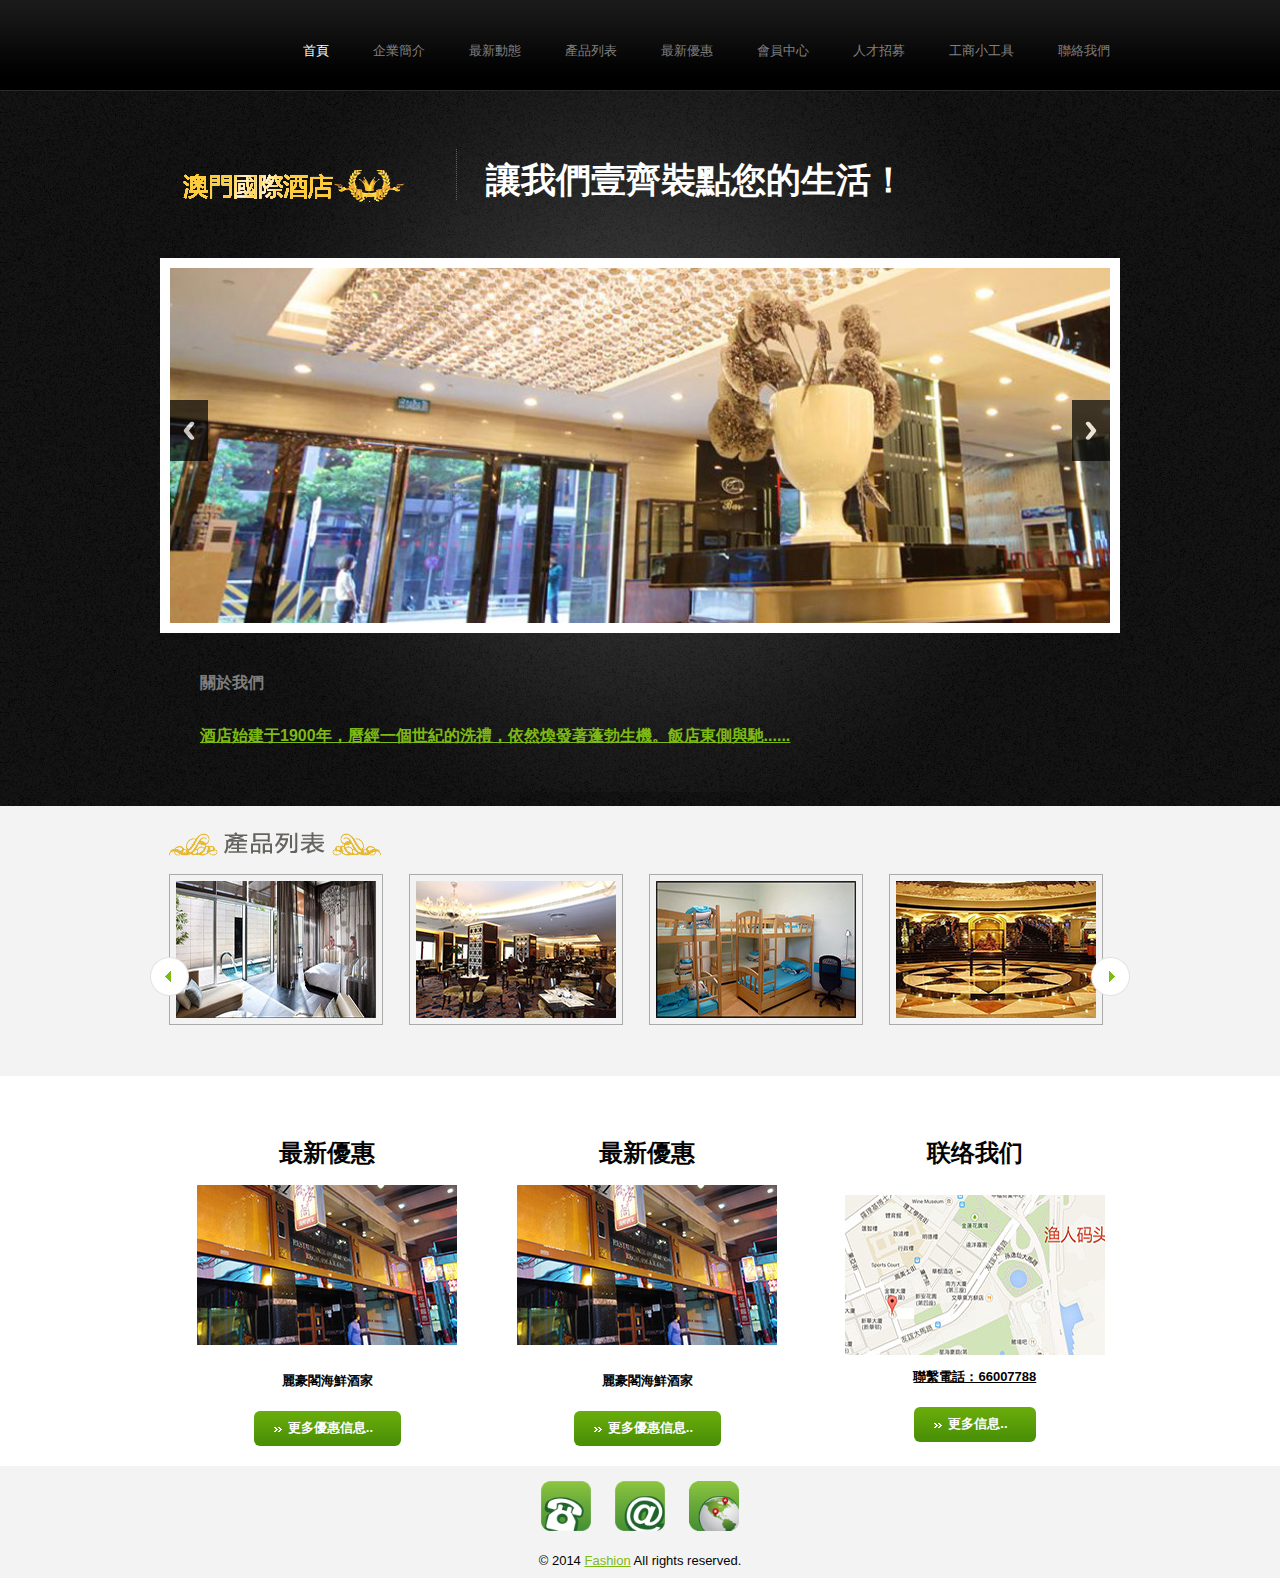
<file: zExterior/index.html>
<!DOCTYPE html>
<html lang="en">
<head>
    <title>首頁</title>
    <meta charset="utf-8">
	<meta name="viewport" content="width=device-width, initial-scale=1, maximum-scale=1">
    <link rel="stylesheet" href="css/reset.css" type="text/css" media="screen">
    <link rel="stylesheet" href="css/style.css" type="text/css" media="screen">
	<link rel="stylesheet" href="css/zerogrid.css" type="text/css" media="all">
	 <link rel="stylesheet" href="css/responsive.css" type="text/css" media="all">
	 <link rel="stylesheet" href="css/responsiveslides.css" />   
    <script src="js/jquery-1.6.3.min.js" type="text/javascript"></script>

         
    <script type="text/javascript" src="js/jquery.easing.1.3.js"></script>
	
	
    <script src="js/jcarousellite_1.0.1.js" type="text/javascript"></script>
	<script type="text/javascript" src="js/css3-mediaqueries.js"></script>
	<script src="js/responsiveslides.js"></script>
	<script>
    $(function () {
      $("#slider").responsiveSlides({
        auto: true,
        pager: false,
        nav: true,
        speed: 500,
        maxwidth: 940,
        namespace: "centered-btns"
      });
    });
  </script>
    <script type="text/javascript">
		$(document).ready(function() { 
			$('.carousel .jCarouselLite').jCarouselLite({ 
				btnNext: '.carousel .next',
				btnPrev: '.carousel .prev',
				speed: 600,
				easing: 'easeOutQuart',
				vertical: false,
				circular: true,
				visible: 4,
				start: 0,
				scroll: 1
			}); 
		}); 
	</script>
	<!--[if lt IE 8]>
    <div style=' clear: both; text-align:center; position: relative;'>
        <a href="http://windows.microsoft.com/en-US/internet-explorer/products/ie/home?ocid=ie6_countdown_bannercode">
        	<img src="http://storage.ie6countdown.com/assets/100/images/banners/warning_bar_0000_us.jpg" border="0" height="42" width="820" alt="You are using an outdated browser. For a faster, safer browsing experience, upgrade for free today." />
        </a>
    </div>
	<![endif]-->
    <!--[if lt IE 9]>
   		<script type="text/javascript" src="js/html5.js"></script>
        <link rel="stylesheet" href="css/ie.css" type="text/css" media="screen">
	<![endif]-->
</head>
<body id="page1">
	<!--==============================header=================================-->
    <header>
    	<div class="menu-row">
        	<div class="main zerogrid">
            	<nav class="wrapper">
                    <ul class="menu">
                        <li><a class="active" href="index.html">首頁</a></li>
                       <li><a href="company.html">企業簡介</a></li>
					<li><a href="newest.html">最新動態</a></li>
					<li><a href="product.html">產品列表</a></li>
					<li><a href="preferential.html">最新優惠</a></li>
					<li><a href="user.html">會員中心</a></li>
					<li><a href="zm.html">人才招募</a></li>
					<li><a href="ts.html">工商小工具</a></li>
					<li><a href="contact.html">聯絡我們</a></li>   
                    </ul>
                    <div style="margin-bottom:20px;" id="menus" align="center"><a href="javascript:;" onClick="$('.listmenu').slideToggle();" style="color:#FFF;font-size:22px;">MENU</a></div>
				<style>
				#menus{display:none;}
                #mobilenav{height:77px;line-height:77px;}
                .listmenu{display:none;margin-bottom:20px;}
                .listmenu li{padding:15px;background:#373737;fong-size:15px;border-bottom:1px #666 dashed;}
                .listmenu li a{color:#FFF; padding-top:10px;}
                .listmenu .cur{font-weight:bold; text-decoration:underline;}
                </style>
                <div>
                    <ul id="" class="listmenu">
                        <li class="cur"><a href="index.html">首頁</a></li>
                        <li><a href="company.html">企業簡介</a></li>
                        <li><a href="newest.html">最新動態</a></li>
                        <li><a href="product.html">產品列表</a></li>
                        <li><a href="preferential.html">最新優惠</a></li>
                        <li><a href="user.html">會員中心</a></li>
                        <li><a href="zm.html">招聘</a></li>
                        <li><a href="ts.html">工商小工具</a></li>
					<li><a href="contact.html">聯絡我們</a></li>
                    </ul>                        
                </div>
				<div id="combo-holder" style="display:none;"></div>
                </nav>   
            </div>
        </div>
        
        
        
    	<div class="row-bot">
            <div class="row-bot-bg">
              <div class="main zerogrid">
                <div class="wrapper">
                  <div class="extra-wrap">
                    <div class="main zerogrid">
                      <div class="wrapper p6">
                        <h1><a href="index.html"><img src="images/logo1.png" /></a></h1>
                        <h2>讓我們壹齊裝點您的生活！</h2>
                      </div>
                      <div class="slider-wrapper">
                        <div class="rslides_container">
                          <ul class="rslides" id="slider">
                            <li><img src="images/page1/slider-img1c.jpg" alt=""></li>
                            <li><img src="images/page1/slider-img2c.jpg" alt=""></li>
                            <li><img src="images/page1/slider-img3c.jpg" alt=""></li>
                            <li><img src="images/page1/slider-img4c.jpg" alt=""></li>
                          </ul>
                        </div>
                      </div>
                      <div class="wrapper">
                        
                        <div class="extra-wrap">
                          <h3><strong class="text-1">關於我們</strong></h3>
                          <strong class="text-1"><a style="text-align:center" href="about.html">酒店始建于1900年，曆經一個世紀的洗禮，依然煥發著蓬勃生機。飯店東側與馳......</a>
                          </strong> 
                          </div>
                      </div>
                    </div>
                  <strong class="text-1"></strong></div>
                </div>
              </div>
            </div>
        </div>
    </header>
    
	<!--==============================aside================================-->
    <aside>
    	<div class="carousel">
	        <a class="prev"></a>
            <a class="next"></a>
            <div class="carousel-container">
                <p><img src="images/page2/productlist-title.png"></p>
                <div class="jCarouselLite">
                    <ul class="carousel-list">
                        <li>
                            <div class="img-border">
                                <a href="#"><img src="images/page1/img2.jpg" alt="" /></a>
                            </div>
                        </li>
                        <li>
                            <div class="img-border">
                                <a href="#"><img src="images/page1/img3.jpg" alt="" /></a>
                            </div>
                        </li>
                        <li>
                            <div class="img-border">
                                <a href="#"><img src="images/page1/img4.jpg" alt="" /></a>
                            </div>
                        </li>
                        <li>
                            <div class="img-border">
                                <a href="#"><img src="images/page1/img5.jpg" alt="" /></a>
                            </div>
                        </li>
                        <li>
                            <div class="img-border">
                                <a href="#"><img src="images/page1/img6.jpg" alt="" /></a>
                            </div>
                        </li>
                        <li>
                            <div class="img-border">
                                <a href="#"><img src="images/page1/img7.jpg" alt="" /></a>
                            </div>
                        </li>
                        <li>
                            <div class="img-border">
                                <a href="#"><img src="images/page1/img8.jpg" alt="" /></a>
                            </div>
                        </li>
                        <li>
                            <div class="img-border">
                                <a href="#"><img src="images/page1/img9.jpg" alt="" /></a>
                            </div>
                        </li>
                        <li>
                            <div class="img-border">
                                <a href="#"><img src="images/page1/img10.jpg" alt="" /></a>
                            </div>
                        </li>
                    </ul>
                </div>
            </div>
        </div>
    </aside>
    
    <!--==============================content================================-->
   <section id="content">
        <div class="main zerogrid">
                <div class="wrapper">
                    <article class="col-1-3"><div class="wrap-col">
                    	<div class="indent-left">
                        	<h3 class="p1">最新優惠</h3>
								<img src="images/page1/h1-detail.jpg" alt="alt" style="max-width:100%" />
                            <br><br><p><strong>麗豪閣海鮮酒家</strong></p>
                            <a class="button" href="#"><span>更多優惠信息..</span></a>
                    </div>   <hr id="content-hr1">
                 </article>
 
                    <article class="col-1-3"><div class="wrap-col">
                    	<div class="indent-left">
                        	<h3 class="p1">最新優惠</h3>
								<img src="images/page1/h1-detail.jpg" alt="alt" style="max-width:100%" />
                            <br><br><p><strong>麗豪閣海鮮酒家</strong></p>
                            <a class="button" href="#"><span>更多優惠信息..</span></a>
                <div class="portfolio-cat">      
                </div>
                        </div>
                    </div><hr id="content-hr1"></article>

                    <article class="col-1-3"><div class="wrap-col">
                    	<div class="indent-left2">
                        	<h3>联络我们</h3>
                            <figure class="prev-indent-bot"><img src="images/page1/map.jpg" alt=""></figure>
                            <p><a class="link-2" href="#">聯繫電話：66007788</a></p>
                             <a class="button" href="#"><span>更多信息..</span></a>
                        </div>
                    </div>  <hr id="content-hr1">
                    </article>
                </div>
        </div>
    </section>
    
	<!--==============================footer=================================-->
    <footer>
		<div class="main zerogrid">
            <div class="aligncenter">
          <div class="main zerogrid">
            <div class="aligncenter">
              <!-- widgets -->
             <p class="aligncenter" style="margin-top:10px;">
               <img src="images/bi1.png" width="50" onClick="location='tel:+85312345678';" style="margin-right:20px;" /> 				
               <img src="images/bi2.png" width="50" onClick="location='mailto:abc@food.com';" style="margin-right:20px;" />
               <img src="images/bi3.png" width="50" onClick="location='contact.htm';" /></p>
                 <div id="social-bar">
                <div class="aligncenter" style="margin:auto;width:200px;"><div class="bdsharebuttonbox"><a style="text-align:center;" href="#" class="bds_qzone" data-cmd="qzone" title="分享到QQ空间"></a><a href="#" class="bds_tsina" data-cmd="tsina" title="分享到新浪微博"></a><a href="#" class="bds_twi" data-cmd="twi" title="分享到Twitter"></a><a href="#" class="bds_fbook" data-cmd="fbook" title="分享到Facebook"></a><a href="#" class="bds_weixin" data-cmd="weixin" title="分享到微信"></a></div>
<script>window._bd_share_config={"common":{"bdSnsKey":{},"bdText":"","bdMini":"2","bdMiniList":false,"bdPic":"","bdStyle":"1","bdSize":"32"},"share":{}};with(document)0[(getElementsByTagName('head')[0]||body).appendChild(createElement('script')).src='http://bdimg.share.baidu.com/static/api/js/share.js?v=89860593.js'];</script></div></div>
                 <div class="aligncenter">© 2014  <a href="index.html" >Fashion</a> All rights reserved.      </div>
              </div>
          </div>
		</div>
	</div>
    </footer>
	<script type="text/javascript"> Cufon.now(); </script>
</body>
</html>
</file>
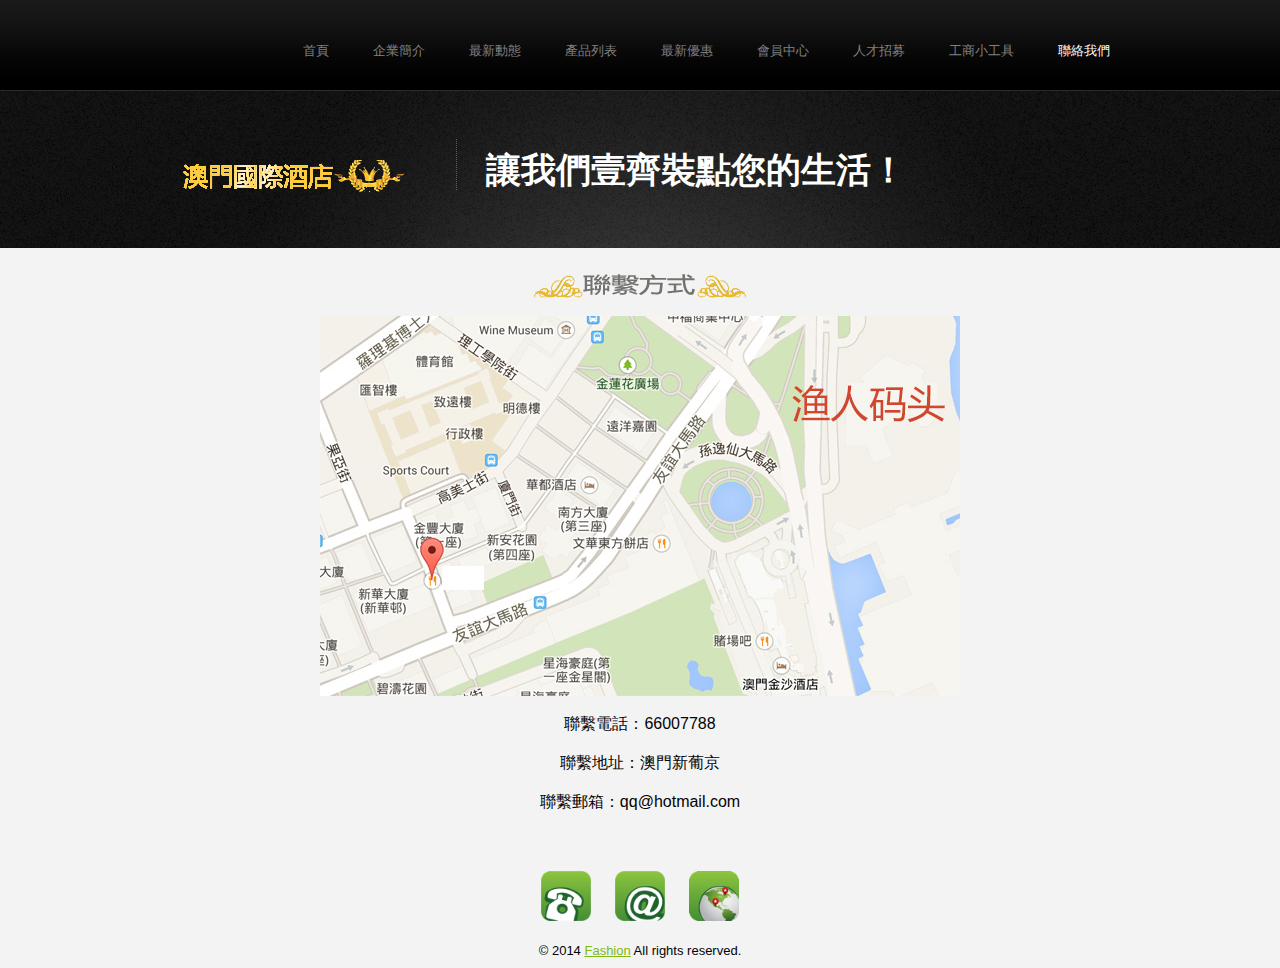
<file: zExterior/contact.html>
<!DOCTYPE html>
<html lang="en">
<head>
    <title>聯絡我們</title>
    <meta charset="utf-8">
	<meta name="viewport" content="width=device-width, initial-scale=1, maximum-scale=1">
    <link rel="stylesheet" href="css/reset.css" type="text/css" media="screen">
    <link rel="stylesheet" href="css/style.css" type="text/css" media="screen">
    <link rel="stylesheet" href="css/zerogrid.css" type="text/css" media="all">
	 <link rel="stylesheet" href="css/responsive.css" type="text/css" media="all">   
    <script src="js/jquery-1.6.3.min.js" type="text/javascript"></script>   
    <script src="js/jcarousellite_1.0.1.js" type="text/javascript"></script>
    <script src="js/jquery.easing.1.3.js" type="text/javascript"></script>
	<script type="text/javascript" src="js/css3-mediaqueries.js"></script>
    <script type="text/javascript">
		$(document).ready(function() { 
			$('.carousel .jCarouselLite').jCarouselLite({ 
				btnNext: '.carousel .next',
				btnPrev: '.carousel .prev',
				speed: 600,
				easing: 'easeOutQuart',
				vertical: false,
				circular: true,
				visible: 4,
				start: 0,
				scroll: 1
			}); 
		}); 
	</script>
	<!--[if lt IE 8]>
    <div style=' clear: both; text-align:center; position: relative;'>
        <a href="http://windows.microsoft.com/en-US/internet-explorer/products/ie/home?ocid=ie6_countdown_bannercode">
        	<img src="http://storage.ie6countdown.com/assets/100/images/banners/warning_bar_0000_us.jpg" border="0" height="42" width="820" alt="You are using an outdated browser. For a faster, safer browsing experience, upgrade for free today." />
        </a>
    </div>
	<![endif]-->
    <!--[if lt IE 9]>
   		<script type="text/javascript" src="js/html5.js"></script>
        <link rel="stylesheet" href="css/ie.css" type="text/css" media="screen">
	<![endif]-->
</head>
<body id="page2">
	<!--==============================header=================================-->
    <header>
    	<div class="menu-row">
        	<div class="main zerogrid">
            	<nav class="wrapper">
                    <ul class="menu">
                        <li><a href="index.html">首頁</a></li>
                       <li><a  href="company.html">企業簡介</a></li>
					<li><a href="newest.html">最新動態</a></li>
					<li><a href="product.html">產品列表</a></li>
					<li><a href="preferential.html">最新優惠</a></li>
					<li><a href="user.html">會員中心</a></li>
					<li><a href="zm.html">人才招募</a></li>
					<li><a href="ts.html">工商小工具</a></li>
					<li><a class="active" href="contact.html">聯絡我們</a></li>   
                    </ul>
                     <div style="margin-bottom:20px;" id="menus" align="center"><a href="javascript:;" onClick="$('.listmenu').slideToggle();" style="color:#FFF;font-size:22px;">MENU</a></div>
				<style>
				#menus{display:none;}
                #mobilenav{height:77px;line-height:77px;}
                .listmenu{display:none;margin-bottom:20px;}
                .listmenu li{padding:15px;background:#373737;fong-size:15px;border-bottom:1px #666 dashed;}
                .listmenu li a{color:#FFF;}
                .listmenu .cur{font-weight:bold; text-decoration:underline;}
                </style>
                <div>
                    <ul id="" class="listmenu">
                        <li class="cur"><a href="index.html">首頁</a></li>
                        <li><a href="company.html">企業簡介</a></li>
                        <li><a href="newest.html">最新動態</a></li>
                        <li><a href="product.html">產品列表</a></li>
                        <li><a href="preferential.html">最新優惠</a></li>
                        <li><a href="user.html">會員中心</a></li>
                        <li><a href="zm.html">招聘</a></li>
                        <li><a href="ts.html">工商小工具</a></li>
					<li><a href="contact.html">聯絡我們</a></li>
                    </ul>                        
                </div>
				<div id="combo-holder" style="display:none;"></div>
                
                </nav>
            </div>
        </div>
   	  <div class="row-bot">
            <div class="row-bot-bg">
                <div class="main zerogrid">
                    <div class="wrapper">
                        <h1><a href="index.html"><img src="images/logo1.png" /></a></h1>
                        <h2>讓我們壹齊裝點您的生活！</h2>
                    </div>
                </div>
            </div>
        </div>
    </header>
    
	<!--==============================aside================================-->
   
    
    <!--==============================content================================-->
      <aside><div class="carousel">   
            <div class="carousel-container" style="text-align:center">
                <p><img src="images/page2/callus.png" /></p>
  					<div style="margin:o auto;">
					<p style="margin:opx auto;"><img src="images/map.jpg"></p>	
                    <p>聯繫電話：66007788</p>
					<p>聯繫地址：澳門新葡京</p>
					<p>聯繫郵箱：qq@hotmail.com</p>
					</div>
    
				</div>
                </div>
            </div>
        </div>
    	
    </aside>
    
	<!--==============================footer=================================-->
    <footer>
		<div class="main zerogrid">
            <div class="aligncenter">
          <div class="main zerogrid">
            <div class="aligncenter">
              <!-- widgets -->
             <p class="aligncenter" style="margin-top:10px;">
               <img src="images/bi1.png" width="50" onClick="location='tel:+85312345678';" style="margin-right:20px;" /> 				
               <img src="images/bi2.png" width="50" onClick="location='mailto:abc@food.com';" style="margin-right:20px;" />
               <img src="images/bi3.png" width="50" onClick="location='contact.htm';" /></p>
                 <div id="social-bar">
                <div class="aligncenter" style="margin:auto;width:200px;"><div class="bdsharebuttonbox"><a style="text-align:center;" href="#" class="bds_qzone" data-cmd="qzone" title="分享到QQ空间"></a><a href="#" class="bds_tsina" data-cmd="tsina" title="分享到新浪微博"></a><a href="#" class="bds_twi" data-cmd="twi" title="分享到Twitter"></a><a href="#" class="bds_fbook" data-cmd="fbook" title="分享到Facebook"></a><a href="#" class="bds_weixin" data-cmd="weixin" title="分享到微信"></a></div>
<script>window._bd_share_config={"common":{"bdSnsKey":{},"bdText":"","bdMini":"2","bdMiniList":false,"bdPic":"","bdStyle":"1","bdSize":"32"},"share":{}};with(document)0[(getElementsByTagName('head')[0]||body).appendChild(createElement('script')).src='http://bdimg.share.baidu.com/static/api/js/share.js?v=89860593.js'];</script></div></div>
                 <div class="aligncenter">© 2014  <a href="index.html" >Fashion</a> All rights reserved.      </div>
              </div>
          </div>
		</div>
	</div>
    </footer>
	<script type="text/javascript"> Cufon.now(); </script>
</body>
</html>
</file>
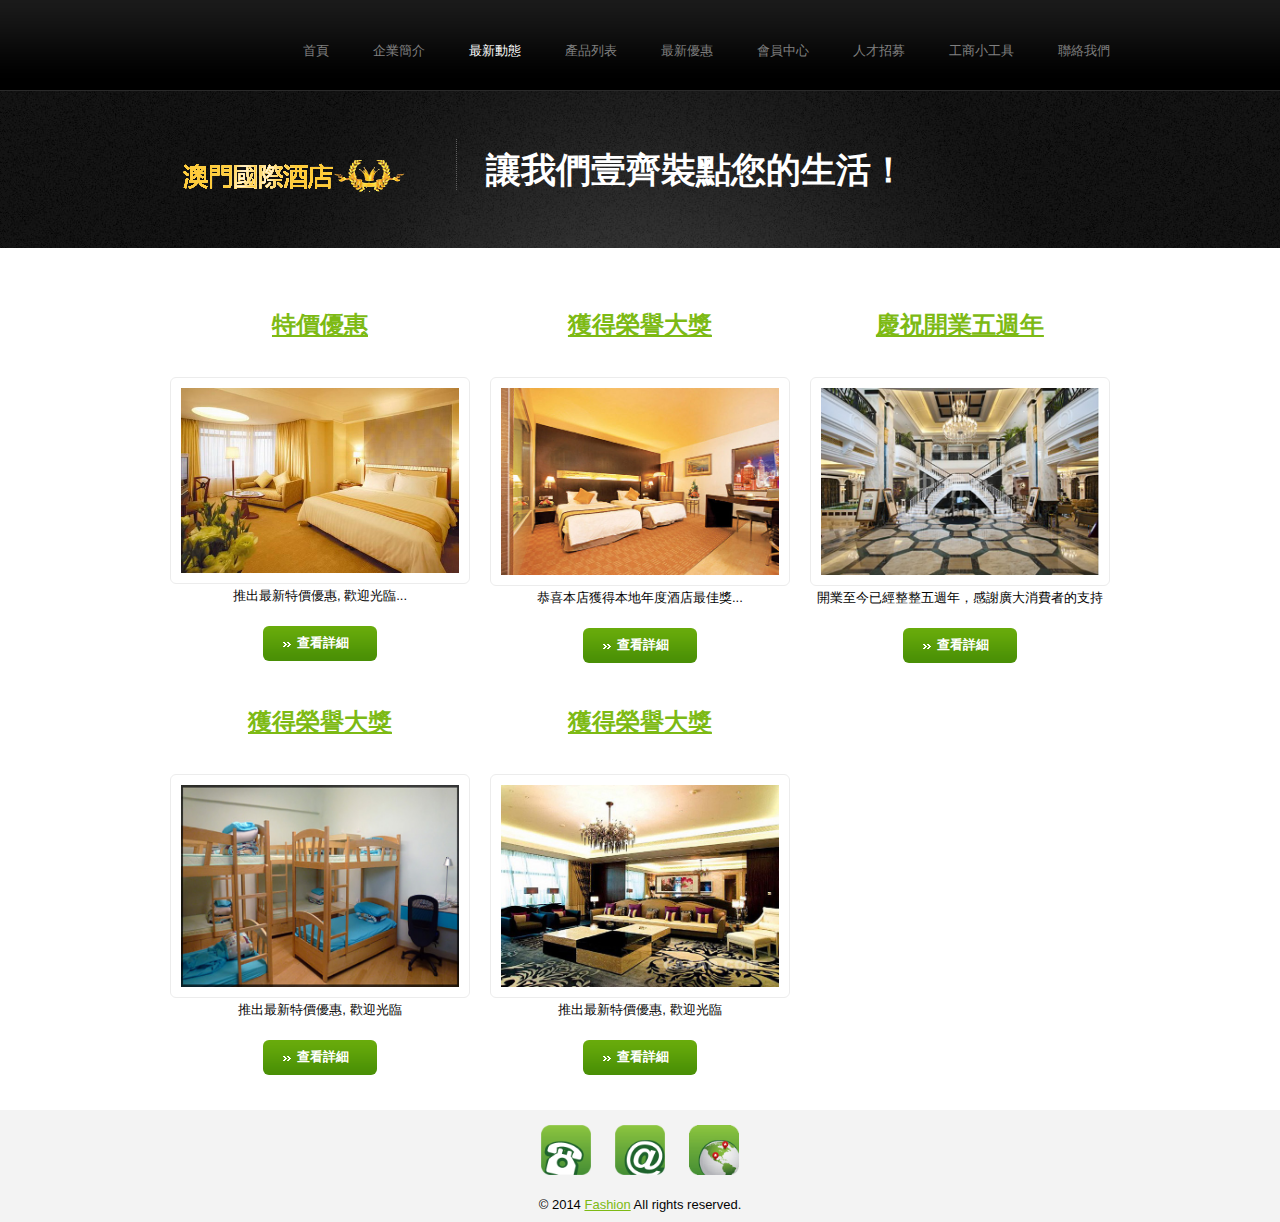
<file: zExterior/newest.html>
<!DOCTYPE html>
<html lang="en">
<head>
    <title>最新動態</title>
    <meta charset="utf-8">
	<meta name="viewport" content="width=device-width, initial-scale=1, maximum-scale=1">
    <link rel="stylesheet" href="css/reset.css" type="text/css" media="screen">
    <link rel="stylesheet" href="css/style.css" type="text/css" media="screen">
    <link rel="stylesheet" href="css/zerogrid.css" type="text/css" media="all">
	 <link rel="stylesheet" href="css/responsive.css" type="text/css" media="all">   
    <script src="js/jquery-1.6.3.min.js" type="text/javascript"></script>  
    <script src="js/jcarousellite_1.0.1.js" type="text/javascript"></script>
    <script src="js/jquery.easing.1.3.js" type="text/javascript"></script>
	<script type="text/javascript" src="js/css3-mediaqueries.js"></script>
    <script type="text/javascript">
		$(document).ready(function() { 
			$('.carousel .jCarouselLite').jCarouselLite({ 
				btnNext: '.carousel .next',
				btnPrev: '.carousel .prev',
				speed: 600,
				easing: 'easeOutQuart',
				vertical: false,
				circular: true,
				visible: 4,
				start: 0,
				scroll: 1
			}); 
		}); 
	</script>
	<!--[if lt IE 8]>
    <div style=' clear: both; text-align:center; position: relative;'>
        <a href="http://windows.microsoft.com/en-US/internet-explorer/products/ie/home?ocid=ie6_countdown_bannercode">
        	<img src="http://storage.ie6countdown.com/assets/100/images/banners/warning_bar_0000_us.jpg" border="0" height="42" width="820" alt="You are using an outdated browser. For a faster, safer browsing experience, upgrade for free today." />
        </a>
    </div>
	<![endif]-->
    <!--[if lt IE 9]>
   		<script type="text/javascript" src="js/html5.js"></script>
        <link rel="stylesheet" href="css/ie.css" type="text/css" media="screen">
	<![endif]-->
</head>
<body id="page2">
	<!--==============================header=================================-->
    <header>
    	<div class="menu-row">
        	<div class="main zerogrid">
            	<nav class="wrapper">
                    <ul class="menu">
                      
                        <li><a href="index.html">首頁</a></li>
                        <li><a href="company.html">企業簡介</a></li>
                        <li><a class="active" href="newest.html">最新動態</a></li>
                        <li><a href="product.html">產品列表</a></li>
                        <li><a href="preferential.html">最新優惠</a></li>
                        <li><a href="user.html">會員中心</a></li>
                        <li><a href="zm.html">人才招募</a></li>
                        <li><a href="ts.html">工商小工具</a></li>
					<li><a href="contact.html">聯絡我們</a></li>
                    </ul>
                     <div style="margin-bottom:20px;" id="menus" align="center"><a href="javascript:;" onClick="$('.listmenu').slideToggle();" style="color:#FFF;font-size:22px;">MENU</a></div>
				<style>
				#menus{display:none;}
                #mobilenav{height:77px;line-height:77px;}
                .listmenu{display:none;margin-bottom:20px;}
                .listmenu li{padding:15px;background:#373737;fong-size:15px;border-bottom:1px #666 dashed;}
                .listmenu li a{color:#FFF;}
                .listmenu .cur{font-weight:bold; text-decoration:underline;}
                </style>
                <div>
                    <ul id="" class="listmenu">
                        <li class="cur"><a href="index.html">首頁</a></li>
                        <li><a href="company.html">企業簡介</a></li>
                        <li><a href="newest.html">最新動態</a></li>
                        <li><a href="product.html">產品列表</a></li>
                        <li><a href="preferential.html">最新優惠</a></li>
                        <li><a href="user.html">會員中心</a></li>
                        <li><a href="zm.html">招聘</a></li>
                        <li><a href="ts.html">工商小工具</a></li>
					<li><a href="contact.html">聯絡我們</a></li>
                    </ul>                        
                </div>
				<div id="combo-holder" style="display:none;"></div>
                </nav>   
             
          </div>
        </div>
    	<div class="row-bot">
            <div class="row-bot-bg">
                <div class="main zerogrid">
                    <div class="wrapper">
                        <h1><a href="index.html"><img src="images/logo1.png" /></a></h1>
                        <h2>讓我們壹齊裝點您的生活！</h2>
                    </div>
                </div>
            </div>
        </div>
    </header>
    
	<!--==============================aside================================-->
   
   
    <!--==============================content================================-->
    <section id="content">
        <div class="main">
        		
        	<div class="zerogrid">
            
                <div class="wrapper">
                	<article class="col-1-3"><div class="wrap-col">
                    	<div class="maxheight img-indent-bot">
                            <h3><a href="#">特價優惠</a></h3>
                            <div class="wrapper indent-bot">
                                <figure class="img-border2"><img src="images/page3/img1.JPG"></figure>
                          
                            
                          <p> 推出最新特價優惠, 歡迎光臨...</p>
                       
                        <a class="button" href="#"><span>查看詳細</span></a>
                    </div>
                    <hr id="content-hr1">
                    </article>
                    <article class="col-1-3"><div class="wrap-col">
                    	<div class="maxheight img-indent-bot">
                            <h3><a href="#">獲得榮譽大獎</a></h3>
                            <div class="wrapper indent-bot">
                                <figure class="img-border2"><img src="images/page3/img2.jpg"></figure>
                          
                            
                          <p> 恭喜本店獲得本地年度酒店最佳獎...</p>
                       
                        <a class="button" href="#"><span>查看詳細</span></a>
                    </div>
                    <hr id="content-hr1">
                    </article>
                    
                    <article class="col-1-3"><div class="wrap-col">
                    	<div class="maxheight img-indent-bot">
                            <h3><a href="#">慶祝開業五週年</a></h3>
                            <div class="wrapper indent-bot">
                                <figure class="img-border2"><img src="images/page3/img3.jpg"></figure>
                          
                            
                          <p>開業至今已經整整五週年，感謝廣大消費者的支持</p>
                       
                        <a class="button" href="#"><span>查看詳細</span></a>
                    </div><hr id="content-hr1"></article>
                    <article class="col-1-3"><div class="wrap-col">
                    	<div class="maxheight img-indent-bot">
                            <h3><a href="#">獲得榮譽大獎</a></h3>
                            <div class="wrapper indent-bot">
                                <figure class="img-border2"><img src="images/page3/img4.jpg"></figure>
                          
                            
                          <p> 推出最新特價優惠, 歡迎光臨</p>
                       
                        <a class="button" href="#"><span>查看詳細</span></a>
                    </div><hr id="content-hr1"></article>
                    <article class="col-1-3"><div class="wrap-col">
                    	<div class="maxheight img-indent-bot">
                            <h3><a href="#">獲得榮譽大獎</a></h3>
                            <div class="wrapper indent-bot">
                                <figure class="img-border2"><img src="images/page3/img5.jpg"></figure>
                          
                            
                          <p> 推出最新特價優惠, 歡迎光臨</p>
                       
                        <a class="button" href="#"><span>查看詳細</span></a>
                    </div><hr id="content-hr1"></article>
                    

                    
                </div>
            </div>
        </div>
    </section>
    
	<!--==============================footer=================================-->
      <footer>
		<div class="main zerogrid">
            <div class="aligncenter">
          <div class="main zerogrid">
            <div class="aligncenter">
              <!-- widgets -->
             <p class="aligncenter" style="margin-top:10px;">
               <img src="images/bi1.png" width="50" onClick="location='tel:+85312345678';" style="margin-right:20px;" /> 				
               <img src="images/bi2.png" width="50" onClick="location='mailto:abc@food.com';" style="margin-right:20px;" />
               <img src="images/bi3.png" width="50" onClick="location='contact.htm';" /></p>
                 <div id="social-bar">
                <div class="aligncenter" style="margin:auto;width:200px;"><div class="bdsharebuttonbox"><a style="text-align:center;" href="#" class="bds_qzone" data-cmd="qzone" title="分享到QQ空间"></a><a href="#" class="bds_tsina" data-cmd="tsina" title="分享到新浪微博"></a><a href="#" class="bds_twi" data-cmd="twi" title="分享到Twitter"></a><a href="#" class="bds_fbook" data-cmd="fbook" title="分享到Facebook"></a><a href="#" class="bds_weixin" data-cmd="weixin" title="分享到微信"></a></div>
<script>window._bd_share_config={"common":{"bdSnsKey":{},"bdText":"","bdMini":"2","bdMiniList":false,"bdPic":"","bdStyle":"1","bdSize":"32"},"share":{}};with(document)0[(getElementsByTagName('head')[0]||body).appendChild(createElement('script')).src='http://bdimg.share.baidu.com/static/api/js/share.js?v=89860593.js'];</script></div></div>
                 <div class="aligncenter">© 2014  <a href="index.html" >Fashion</a> All rights reserved.      </div>
              </div>
          </div>
		</div>
	</div>
    </footer>
	<script type="text/javascript"> Cufon.now(); </script>
</body>
</html>
</file>
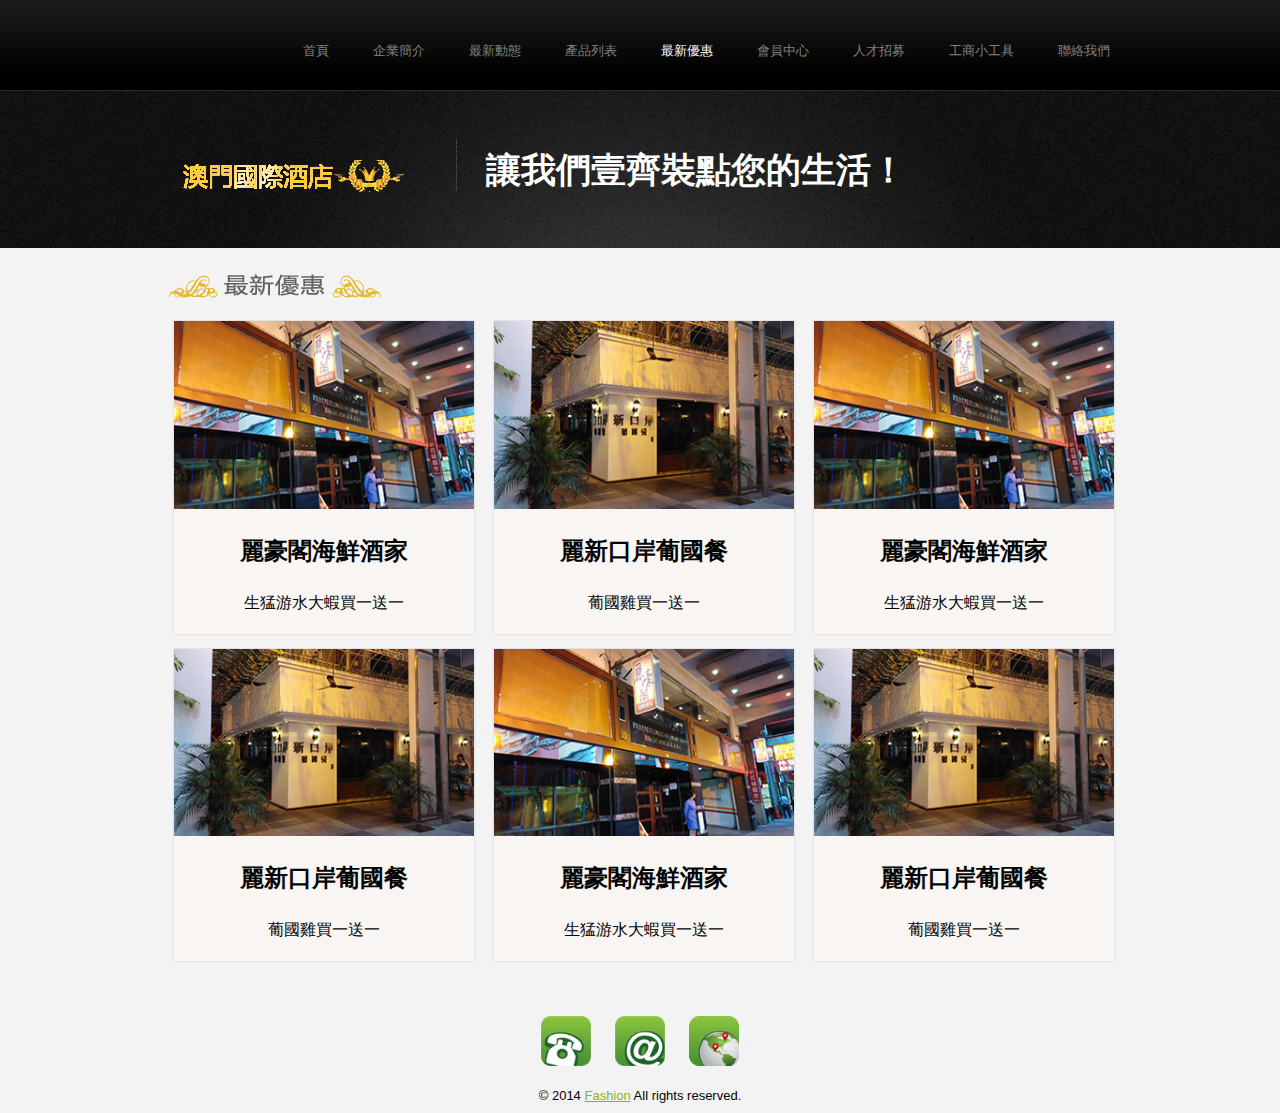
<file: zExterior/preferential.html>
<!DOCTYPE html>
<html lang="en">
<head>
    <title>最新優惠</title>
    <meta charset="utf-8">
	<meta name="viewport" content="width=device-width, initial-scale=1, maximum-scale=1">
    <link rel="stylesheet" href="css/reset.css" type="text/css" media="screen">
    <link rel="stylesheet" href="css/style.css" type="text/css" media="screen">
    <link rel="stylesheet" href="css/zerogrid.css" type="text/css" media="all">
	 <link rel="stylesheet" href="css/responsive.css" type="text/css" media="all">   
    <script src="js/jquery-1.6.3.min.js" type="text/javascript"></script>  
    <script src="js/jcarousellite_1.0.1.js" type="text/javascript"></script>
    <script src="js/jquery.easing.1.3.js" type="text/javascript"></script>
	<script type="text/javascript" src="js/css3-mediaqueries.js"></script>
    <script type="text/javascript">
		$(document).ready(function() { 
			$('.carousel .jCarouselLite').jCarouselLite({ 
				btnNext: '.carousel .next',
				btnPrev: '.carousel .prev',
				speed: 600,
				easing: 'easeOutQuart',
				vertical: false,
				circular: true,
				visible: 4,
				start: 0,
				scroll: 1
			}); 
		}); 
	</script>
	<!--[if lt IE 8]>
    <div style=' clear: both; text-align:center; position: relative;'>
        <a href="http://windows.microsoft.com/en-US/internet-explorer/products/ie/home?ocid=ie6_countdown_bannercode">
        	<img src="http://storage.ie6countdown.com/assets/100/images/banners/warning_bar_0000_us.jpg" border="0" height="42" width="820" alt="You are using an outdated browser. For a faster, safer browsing experience, upgrade for free today." />
        </a>
    </div>
	<![endif]-->
    <!--[if lt IE 9]>
   		<script type="text/javascript" src="js/html5.js"></script>
        <link rel="stylesheet" href="css/ie.css" type="text/css" media="screen">
	<![endif]-->
</head>
<body id="page2">
	<!--==============================header=================================-->
    <header>
    	<div class="menu-row">
        	<div class="main zerogrid">
            	<nav class="wrapper">
                    <ul class="menu">
                        <li><a href="index.html">首頁</a></li>
                        <li><a href="company.html">企業簡介</a></li>
                        <li><a href="newest.html">最新動態</a></li>
                        <li><a href="product.html">產品列表</a></li>
                        <li><a class="active" href="preferential.html">最新優惠</a></li>
                        <li><a href="user.html">會員中心</a></li>
                        <li><a href="zm.html">人才招募</a></li>
                        <li><a href="ts.html">工商小工具</a></li>
					<li><a href="contact.html">聯絡我們</a></li>
                    </ul>
                     <div style="margin-bottom:20px;" id="menus" align="center"><a href="javascript:;" onClick="$('.listmenu').slideToggle();" style="color:#FFF;font-size:22px;">MENU</a></div>
				<style>
				#menus{display:none;}
                #mobilenav{height:77px;line-height:77px;}
                .listmenu{display:none;margin-bottom:20px;}
                .listmenu li{padding:15px;background:#373737;fong-size:15px;border-bottom:1px #666 dashed;}
                .listmenu li a{color:#FFF;}
                .listmenu .cur{font-weight:bold; text-decoration:underline;}
                </style>
                <div>
                    <ul id="" class="listmenu">
                        <li class="cur"><a href="index.html">首頁</a></li>
                        <li><a href="company.html">企業簡介</a></li>
                        <li><a href="newest.html">最新動態</a></li>
                        <li><a href="product.html">產品列表</a></li>
                        <li><a href="preferential.html">最新優惠</a></li>
                        <li><a href="user.html">會員中心</a></li>
                        <li><a href="zm.html">招聘</a></li>
                        <li><a href="ts.html">工商小工具</a></li>
					<li><a href="contact.html">聯絡我們</a></li>
                    </ul>                        
                </div>
				<div id="combo-holder" style="display:none;"></div>
                
                </nav>
            </div>
        </div>
   	  <div class="row-bot">
            <div class="row-bot-bg">
                <div class="main zerogrid">
                    <div class="wrapper">
                        <h1><a href="index.html"><img src="images/logo1.png" /></a></h1>
                        <h2>讓我們壹齊裝點您的生活！</h2>
                    </div>
                </div>
            </div>
        </div>
    </header>
    
	<!--==============================aside================================-->
   
    
    <!--==============================content================================-->
      <aside><div class="carousel">   
            <div class="carousel-container">
                <p><img src="images/page2/preferential-title.png"/></p>
 <div id="filter-container" class="cf">
        <figure class="preferential">
            <img src="images/preferential/h1-detail.jpg" alt="alt" style="max-width:100%" />
            <figcaption>
                <h3 class="heading">麗豪閣海鮮酒家</h3>
                <div class="portfolio-cat">
                    生猛游水大蝦買一送一
                  
                </div>
                  <hr id="content-hr1">
             
            </figcaption>
        </figure>
		
        <figure class="preferential">
            <img src="images/preferential/h2-detail.jpg" alt="alt" style="max-width:100%" />
            <figcaption>
                <h3 class="heading">麗新口岸葡國餐</h3>
                <div class="portfolio-cat">
                    葡國雞買一送一
                </div>
                    <hr id="content-hr1">
            </figcaption>
        </figure>

        <figure class="preferential">
            <img src="images/preferential/h1-detail.jpg" alt="alt" style="max-width:100%" />
            <figcaption>
                <h3 class="heading">麗豪閣海鮮酒家</h3>
                <div class="portfolio-cat">
                    生猛游水大蝦買一送一
                </div>
                    <hr id="content-hr1">
            </figcaption>
        </figure>

        <figure class="preferential">
            <img src="images/preferential/h2-detail.jpg" alt="alt" style="max-width:100%" />
            <figcaption>
                <h3 class="heading">麗新口岸葡國餐</h3>
                <div class="portfolio-cat">
                    葡國雞買一送一
                </div>
                    <hr id="content-hr1">
            </figcaption>
        </figure>

        <figure class="preferential">
            <img src="images/preferential/h1-detail.jpg" alt="alt" style="max-width:100%" />
            <figcaption>
                <h3 class="heading">麗豪閣海鮮酒家</h3>
                <div class="portfolio-cat">
                    生猛游水大蝦買一送一
                </div>
                    <hr id="content-hr1">
            </figcaption>
        </figure>

        <figure class="preferential">
            <img src="images/preferential/h2-detail.jpg" alt="alt" style="max-width:100%" />
            <figcaption>
                <h3 class="heading">麗新口岸葡國餐</h3>
                <div class="portfolio-cat">
                    葡國雞買一送一
                </div>
                    <hr id="content-hr1">
            </figcaption>
        </figure>



    </div>		


    
				</div>
                </div>
            </div>
        </div>
    	
    </aside>
    
	<!--==============================footer=================================-->
     <footer>
		<div class="main zerogrid">
            <div class="aligncenter">
          <div class="main zerogrid">
            <div class="aligncenter">
              <!-- widgets -->
             <p class="aligncenter" style="margin-top:10px;">
               <img src="images/bi1.png" width="50" onClick="location='tel:+85312345678';" style="margin-right:20px;" /> 				
               <img src="images/bi2.png" width="50" onClick="location='mailto:abc@food.com';" style="margin-right:20px;" />
               <img src="images/bi3.png" width="50" onClick="location='contact.htm';" /></p>
                 <div id="social-bar">
                <div class="aligncenter" style="margin:auto;width:200px;"><div class="bdsharebuttonbox"><a style="text-align:center;" href="#" class="bds_qzone" data-cmd="qzone" title="分享到QQ空间"></a><a href="#" class="bds_tsina" data-cmd="tsina" title="分享到新浪微博"></a><a href="#" class="bds_twi" data-cmd="twi" title="分享到Twitter"></a><a href="#" class="bds_fbook" data-cmd="fbook" title="分享到Facebook"></a><a href="#" class="bds_weixin" data-cmd="weixin" title="分享到微信"></a></div>
<script>window._bd_share_config={"common":{"bdSnsKey":{},"bdText":"","bdMini":"2","bdMiniList":false,"bdPic":"","bdStyle":"1","bdSize":"32"},"share":{}};with(document)0[(getElementsByTagName('head')[0]||body).appendChild(createElement('script')).src='http://bdimg.share.baidu.com/static/api/js/share.js?v=89860593.js'];</script></div></div>
                 <div class="aligncenter">© 2014  <a href="index.html" >Fashion</a> All rights reserved.      </div>
              </div>
          </div>
		</div>
	</div>
    </footer>
	<script type="text/javascript"> Cufon.now(); </script>
</body>
</html>
</file>
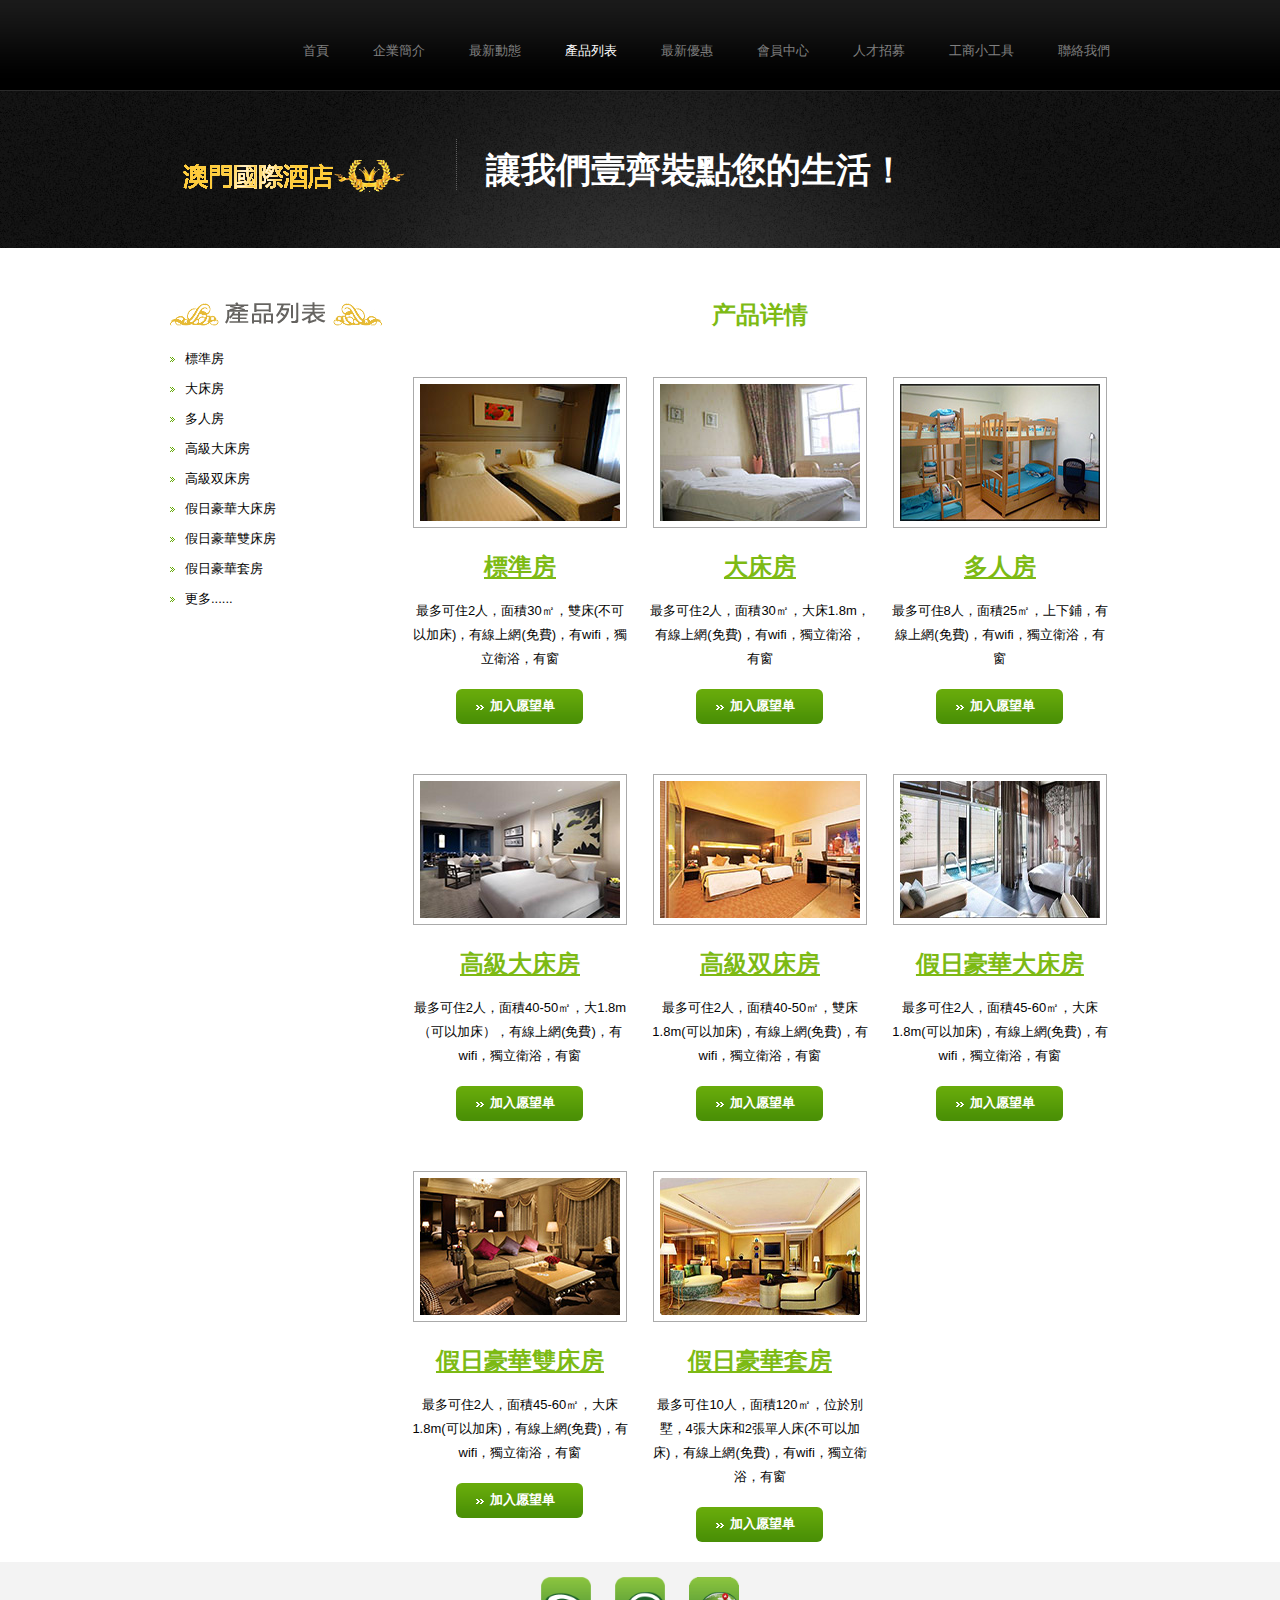
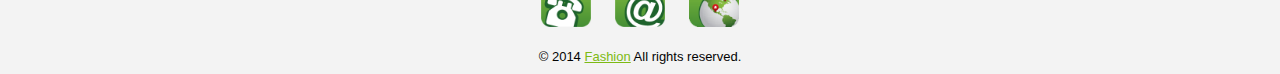
<file: zExterior/product.html>
<!DOCTYPE html>
<html lang="en">
<head>
    <title>產品列表</title>
    <meta charset="utf-8">
	<meta name="viewport" content="width=device-width, initial-scale=1, maximum-scale=1">
    <link rel="stylesheet" href="css/reset.css" type="text/css" media="screen">
    <link rel="stylesheet" href="css/style.css" type="text/css" media="screen">
    <link rel="stylesheet" href="css/zerogrid.css" type="text/css" media="all">
	 <link rel="stylesheet" href="css/responsive.css" type="text/css" media="all">    
    <script src="js/jquery-1.6.3.min.js" type="text/javascript"></script> 
	<script type="text/javascript" src="js/css3-mediaqueries.js"></script>
	<!--[if lt IE 8]>
    <div style=' clear: both; text-align:center; position: relative;'>
        <a href="http://windows.microsoft.com/en-US/internet-explorer/products/ie/home?ocid=ie6_countdown_bannercode">
        	<img src="http://storage.ie6countdown.com/assets/100/images/banners/warning_bar_0000_us.jpg" border="0" height="42" width="820" alt="You are using an outdated browser. For a faster, safer browsing experience, upgrade for free today." />
        </a>
    </div>
	<![endif]-->
    <!--[if lt IE 9]>
   		<script type="text/javascript" src="js/html5.js"></script>
        <link rel="stylesheet" href="css/ie.css" type="text/css" media="screen">
	<![endif]-->
</head>
<body id="page3">
	<!--==============================header=================================-->
   <!--==============================header=================================-->
    <header>
    	<div class="menu-row">
        	<div class="main zerogrid">
            	<nav class="wrapper">
                    <ul class="menu">
                        <li><a href="index.html">首頁</a></li>
                       <li><a href="company.html">企業簡介</a></li>
					<li><a href="newest.html">最新動態</a></li>
					<li><a  class="active" href="product.html">產品列表</a></li>
					<li><a href="preferential.html">最新優惠</a></li>
					<li><a href="user.html">會員中心</a></li>
					<li><a href="zm.html">人才招募</a></li>
					<li><a href="ts.html">工商小工具</a></li>
					<li><a href="contact.html">聯絡我們</a></li>   
                    </ul>
                    <div style="margin-bottom:20px;" id="menus" align="center"><a href="javascript:;" onClick="$('.listmenu').slideToggle();" style="color:#FFF;font-size:22px;">MENU</a></div>
				<style>
				#menus{display:none;}
                #mobilenav{height:77px;line-height:77px;}
                .listmenu{display:none;margin-bottom:20px;}
                .listmenu li{padding:15px;background:#373737;fong-size:15px;border-bottom:1px #666 dashed;}
                .listmenu li a{color:#FFF;}
                .listmenu .cur{font-weight:bold; text-decoration:underline;}
                </style>
                <div>
                    <ul id="" class="listmenu">
                        <li class="cur"><a href="index.html">首頁</a></li>
                        <li><a href="company.html">企業簡介</a></li>
                        <li><a href="newest.html">最新動態</a></li>
                        <li><a href="product.html">產品列表</a></li>
                        <li><a href="preferential.html">最新優惠</a></li>
                        <li><a href="user.html">會員中心</a></li>
                        <li><a href="zm.html">人才招募</a></li>
                        <li><a href="ts.html">工商小工具</a></li>
					<li><a href="contact.html">聯絡我們</a></li>
                    </ul>                        
                </div>
				<div id="combo-holder" style="display:none;"></div>
                </nav>   
            </div>
        </div>
        
        
        
    	<div class="row-bot">
            <div class="row-bot-bg">
                <div class="main zerogrid">
                    <div class="wrapper">
                        <h1><a href="index.html"><img src="images/logo1.png" /></a></h1>
                        <h2>讓我們壹齊裝點您的生活！</h2>
                    </div>
                </div>
            </div>
        </div>
    </header>
    
   <!--==============================aside================================-->
 
  
    
<!--==============================content================================-->
    <section id="content">
        <div class="main">
          <div class="zerogrid">
            <div class="wrapper">
                	<article class="col-1-4"><div class="wrap-col">
                    	<p><img src="images/page2/productlist-title.png"></p>
                        <ul class="list-1">
                        	<li><a href="#">標準房</a></li>
                            <li><a href="#">大床房</a></li>
                            <li><a href="#">多人房</a></li>
                            <li><a href="#">高級大床房</a></li>
                            <li><a href="#">高級双床房</a></li> 
                            <li><a href="#">假日豪華大床房</a></li>
                            <li><a href="#">假日豪華雙床房</a></li>
                            <li><a href="#">假日豪華套房</a></li>
                            <li><a href="#">更多......</a></li>
                        </ul>
                        <hr id="content-hr1">
              </div></article>
                    <article class="col-3-4">
                    	<h3 style="text-align:center"><a>产品详情</a></h3>
                        <div class="wrapper indent-bot">
                            <div class="col-1-3"><div class="wrap-col">
                                <div class="p2">
                                    <figure class="img-border"><a href="product-single.html"><img src="images/product/standard room.jpg" alt=""></a></figure>
                                    <div class="clear"></div>
                                </div>
                                <h3 class="p1"><a href="product-single.html">標準房</a></h3>
                               <p>最多可住2人，面積30㎡，雙床(不可以加床)，有線上網(免費)，有wifi，獨立衛浴，有窗</p><a href="Order.html" class="button" href="#"><span>加入愿望单</span></a>
                            </div><hr id="content-hr1"></div>
                            <div class="col-1-3"><div class="wrap-col">
                                <div class="p2">
                                    <figure class="img-border"><a href="product-single.html"><img src="images/product/queen room.jpg" alt=""></a></figure>
                                    <div class="clear"></div>
                                </div>
                                <h3 class="p1"><a href="product-single.html">大床房</a></h3>
                              <P> 最多可住2人，面積30㎡，大床1.8m，有線上網(免費)，有wifi，獨立衛浴，有窗</P><a href="Order.html" class="button" href="#"><span>加入愿望单</span></a>
                            </div><hr id="content-hr1"></div>
                            <div class="col-1-3"><div class="wrap-col">
                                <div class="p2">
                                    <figure class="img-border"><a href="product-single.html"><img src="images/page1/img4.jpg" alt=""></a></figure>
                                    <div class="clear"></div>
                                </div>
                                <h3 class="p1"><a href="product-single.html">多人房</a></h3>
                                 <p>最多可住8人，面積25㎡，上下鋪，有線上網(免費)，有wifi，獨立衛浴，有窗</p><a href="Order.html" class="button" href="#"><span>加入愿望单</span></a>
                            </div><hr id="content-hr1"></div>
                        </div>
                        <div class="wrapper indent-bot">
                            <div class="col-1-3"><div class="wrap-col">
                                <div class="p2">
                                    <figure class="img-border"><a href="product-single.html"><img src="images/page1/img7.jpg" alt=""></a></figure>
                                    <div class="clear"></div>
                                </div>
                                <h3 class="p1"><a href="product-single.html">高級大床房</a></h3>
                               <p> 最多可住2人，面積40-50㎡，大1.8m（可以加床），有線上網(免費)，有wifi，獨立衛浴，有窗</p><a href="Order.html" class="button" href="#"><span>加入愿望单</span></a> 
                            </div><hr id="content-hr1"></div>
                            <div class="col-1-3"><div class="wrap-col">
                                <div class="p2">
                                    <figure class="img-border"><a href="product-single.html"><img src="images/product/high double room.jpg" alt=""></a></figure>
                                    <div class="clear"></div>
                                </div>
                                <h3 class="p1"><a href="product-single.html">高級双床房</a></h3>
                               <p>最多可住2人，面積40-50㎡，雙床1.8m(可以加床)，有線上網(免費)，有wifi，獨立衛浴，有窗</p><a href="Order.html" class="button" href="#"><span>加入愿望单</span></a>
                            </div><hr id="content-hr1"></div>
                            <div class="col-1-3"><div class="wrap-col">
                                <div class="p2">
                                    <figure class="img-border"><a href="product-single.html"><img src="images/page1/img2.jpg" alt=""></a></figure>
                                    <div class="clear"></div>
                                </div>
                                <h3 class="p1"><a href="product-single.html">假日豪華大床房</a></h3>
                               <p> 最多可住2人，面積45-60㎡，大床1.8m(可以加床)，有線上網(免費)，有wifi，獨立衛浴，有窗</p><a href="Order.html" class="button" href="#"><span>加入愿望单</span></a>
                            </div><hr id="content-hr1"></div>
                        </div>
                        <div class="wrapper">
                            <div class="col-1-3"><div class="wrap-col">
                                <div class="p2">
                                    <figure class="img-border"><a href="product-single.html"><img src="images/page1/img10.jpg" alt=""></a></figure>
                                    <div class="clear"></div>
                                </div>
                                <h3 class="p1"><a href="product-single.html">假日豪華雙床房</a></h3>
                          		<p>最多可住2人，面積45-60㎡，大床1.8m(可以加床)，有線上網(免費)，有wifi，獨立衛浴，有窗</p><a href="Order.html" class="button" href="#"><span>加入愿望单</span></a>
                            </div><hr id="content-hr1"></div>
                             <div class="col-1-3"><div class="wrap-col">
                                <div class="p2">
                                    <figure class="img-border"><a href="product-single.html"><img src="images/page1/img9.jpg" alt=""></a></figure>
                                    <div class="clear"></div>
                                </div>
                                <h3 class="p1"><a href="product-single.html">假日豪華套房</a></h3>
                               <p> 最多可住10人，面積120㎡，位於別墅，4張大床和2張單人床(不可以加床)，有線上網(免費)，有wifi，獨立衛浴，有窗</p><a href="Order.html" class="button" href="#"><span>加入愿望单</span></a>
                            </div><hr id="content-hr1"></div>

							
                        </div>
                    </article>
            </div>
            </div>
        </div>
    </section>
    <!--==============================footer=================================-->
       <footer>
		<div class="main zerogrid">
            <div class="aligncenter">
          <div class="main zerogrid">
            <div class="aligncenter">
              <!-- widgets -->
             <p class="aligncenter" style="margin-top:10px;">
               <img src="images/bi1.png" width="50" onClick="location='tel:+85312345678';" style="margin-right:20px;" /> 				
               <img src="images/bi2.png" width="50" onClick="location='mailto:abc@food.com';" style="margin-right:20px;" />
               <img src="images/bi3.png" width="50" onClick="location='contact.htm';" /></p>
                 <div id="social-bar">
                <div class="aligncenter" style="margin:auto;width:200px;"><div class="bdsharebuttonbox"><a style="text-align:center;" href="#" class="bds_qzone" data-cmd="qzone" title="分享到QQ空间"></a><a href="#" class="bds_tsina" data-cmd="tsina" title="分享到新浪微博"></a><a href="#" class="bds_twi" data-cmd="twi" title="分享到Twitter"></a><a href="#" class="bds_fbook" data-cmd="fbook" title="分享到Facebook"></a><a href="#" class="bds_weixin" data-cmd="weixin" title="分享到微信"></a></div>
<script>window._bd_share_config={"common":{"bdSnsKey":{},"bdText":"","bdMini":"2","bdMiniList":false,"bdPic":"","bdStyle":"1","bdSize":"32"},"share":{}};with(document)0[(getElementsByTagName('head')[0]||body).appendChild(createElement('script')).src='http://bdimg.share.baidu.com/static/api/js/share.js?v=89860593.js'];</script></div></div>
                 <div class="aligncenter">© 2014  <a href="index.html" >Fashion</a> All rights reserved.      </div>
              </div>
          </div>
		</div>
	</div>
    </footer>
	<script type="text/javascript"> Cufon.now(); </script>
</body>
</html>
</file>
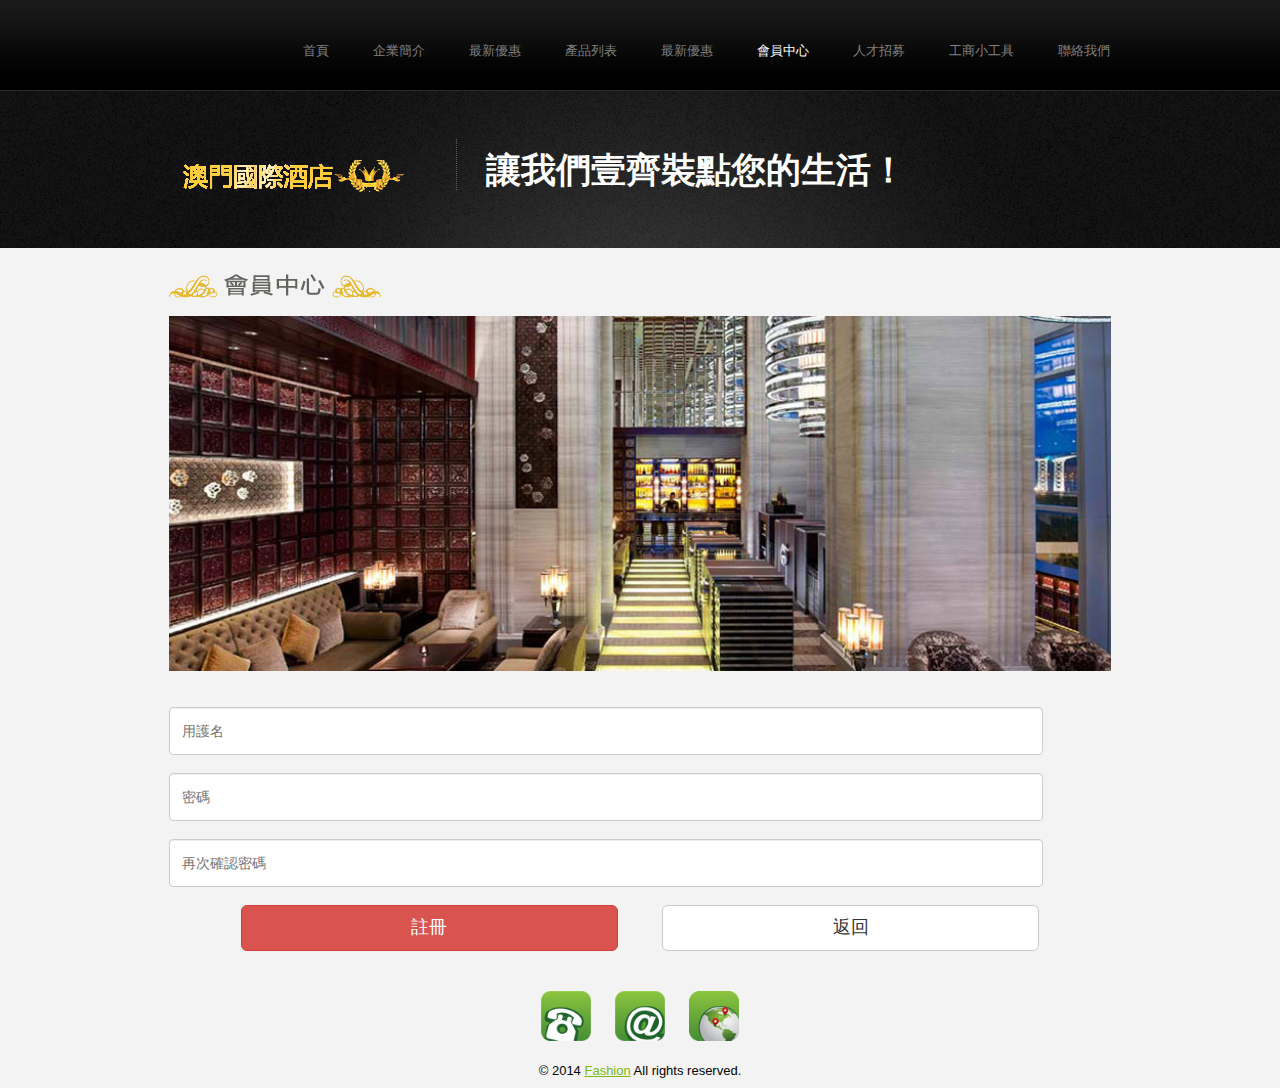
<file: zExterior/reg.html>
<!DOCTYPE html>
<html lang="en">
<head>
    <title>註冊</title>
    <meta charset="utf-8">
	<meta name="viewport" content="width=device-width, initial-scale=1, maximum-scale=1">
    <link rel="stylesheet" href="css/reset.css" type="text/css" media="screen">
    <link rel="stylesheet" href="css/style.css" type="text/css" media="screen">
    <link rel="stylesheet" href="css/zerogrid.css" type="text/css" media="all">
	 <link rel="stylesheet" href="css/responsive.css" type="text/css" media="all">   
    <script src="js/jquery-1.6.3.min.js" type="text/javascript"></script>  
    <script src="js/jcarousellite_1.0.1.js" type="text/javascript"></script>
    <script src="js/jquery.easing.1.3.js" type="text/javascript"></script>
	<script type="text/javascript" src="js/css3-mediaqueries.js"></script>
    <script type="text/javascript">
		$(document).ready(function() { 
			$('.carousel .jCarouselLite').jCarouselLite({ 
				btnNext: '.carousel .next',
				btnPrev: '.carousel .prev',
				speed: 600,
				easing: 'easeOutQuart',
				vertical: false,
				circular: true,
				visible: 4,
				start: 0,
				scroll: 1
			}); 
		}); 
	</script>
	<!--[if lt IE 8]>
    <div style=' clear: both; text-align:center; position: relative;'>
        <a href="http://windows.microsoft.com/en-US/internet-explorer/products/ie/home?ocid=ie6_countdown_bannercode">
        	<img src="http://storage.ie6countdown.com/assets/100/images/banners/warning_bar_0000_us.jpg" border="0" height="42" width="820" alt="You are using an outdated browser. For a faster, safer browsing experience, upgrade for free today." />
        </a>
    </div>
	<![endif]-->
    <!--[if lt IE 9]>
   		<script type="text/javascript" src="js/html5.js"></script>
        <link rel="stylesheet" href="css/ie.css" type="text/css" media="screen">
	<![endif]-->
</head>
<body id="page2">
	<!--==============================header=================================-->
    <header>
    	<div class="menu-row">
        	<div class="main zerogrid">
            	<nav class="wrapper">
                    <ul class="menu">
                       <li><a href="index.html">首頁</a></li>
                       <li><a href="company.html">企業簡介</a></li>
					<li><a href="newest.html">最新優惠</a></li>
					<li><a href="product.html">產品列表</a></li>
					<li><a href="preferential.html">最新優惠</a></li>
					<li><a class="active" href="user.html">會員中心</a></li>
					<li><a href="zm.html">人才招募</a></li>
					<li><a href="ts.html">工商小工具</a></li>
					<li><a href="contact.html">聯絡我們</a></li>   
                    </ul>
                     <div style="margin-bottom:20px;" id="menus" align="center"><a href="javascript:;" onClick="$('.listmenu').slideToggle();" style="color:#FFF;font-size:22px;">MENU</a></div>
				<style>
				#menus{display:none;}
                #mobilenav{height:77px;line-height:77px;}
                .listmenu{display:none;margin-bottom:20px;}
                .listmenu li{padding:15px;background:#373737;fong-size:15px;border-bottom:1px #666 dashed;}
                .listmenu li a{color:#FFF;}
                .listmenu .cur{font-weight:bold; text-decoration:underline;}
                </style>
                <div>
                    <ul id="" class="listmenu">
                        <li class="cur"><a href="index.html">首頁</a></li>
                        <li><a href="company.html">企業簡介</a></li>
                        <li><a href="newest.html">最新動態</a></li>
                        <li><a href="product.html">產品列表</a></li>
                        <li><a href="preferential.html">最新優惠</a></li>
                        <li><a href="user.html">會員中心</a></li>
                        <li><a href="zm.html">人才招募</a></li>
                        <li><a href="ts.html">工商小工具</a></li>
					<li><a href="contact.html">聯絡我們</a></li>
                    </ul>                        
                </div>
				<div id="combo-holder" style="display:none;"></div>
                
                </nav>
            </div>
        </div>
   	  <div class="row-bot">
            <div class="row-bot-bg">
                <div class="main zerogrid">
                    <div class="wrapper">
                        <h1><a href="index.html"><img src="images/logo1.png" /></a></h1>
                        <h2>讓我們壹齊裝點您的生活！</h2>
                    </div>
                </div>
            </div>
        </div>
    </header>
    
	<!--==============================aside================================-->
   
    
    <!--==============================content================================-->
      <aside><div class="carousel">   
            <div class="carousel-container">
                <p><img src="images/page2/login-title.png"/></p>
                <div class="jCarouselLite">
                    <img src="images/page1/slider-img4c.jpg" alt="時尚服裝" style="width:100%;" />
                    </div>
                    <br><br>
			    <form action="" method="post" id="form1">
                      <p>
                        <input class="form-control" type="text" name="user" id="user" placeholder="用護名" />
                      </p>
                      <div class="clear"></div>
                      <p>
                        <input class="form-control" type="password" id="pwd" name="pwd" placeholder="密碼" />
                      </p>
                      <p>
                        <input class="form-control" type="password" id="pwd" name="pwd" placeholder="再次確認密碼" />
                      </p>
                      <div class="clear"></div>
                      <div align="center">
                        <button type="button" class="btn btn-danger btn-lg" onClick="" style="width:40%;margin-right:40px;">註冊</button>
                        <a href="#"><button type="button" class="btn btn-default btn-lg" onClick="" style="width:40%;">返回</button></a>
                      </div>
                    </form>


    
				</div>
                </div>
            </div>
        </div>
    	
    </aside>
    
	<!--==============================footer=================================-->
<footer>
		<div class="main zerogrid">
            <div class="aligncenter">
          <div class="main zerogrid">
            <div class="aligncenter">
              <!-- widgets -->
             <p class="aligncenter" style="margin-top:10px;">
               <img src="images/bi1.png" width="50" onClick="location='tel:+85312345678';" style="margin-right:20px;" /> 				
               <img src="images/bi2.png" width="50" onClick="location='mailto:abc@food.com';" style="margin-right:20px;" />
               <img src="images/bi3.png" width="50" onClick="location='contact.htm';" /></p>
                 <div id="social-bar">
                <div class="aligncenter" style="margin:auto;width:200px;"><div class="bdsharebuttonbox"><a style="text-align:center;" href="#" class="bds_qzone" data-cmd="qzone" title="分享到QQ空间"></a><a href="#" class="bds_tsina" data-cmd="tsina" title="分享到新浪微博"></a><a href="#" class="bds_twi" data-cmd="twi" title="分享到Twitter"></a><a href="#" class="bds_fbook" data-cmd="fbook" title="分享到Facebook"></a><a href="#" class="bds_weixin" data-cmd="weixin" title="分享到微信"></a></div>
<script>window._bd_share_config={"common":{"bdSnsKey":{},"bdText":"","bdMini":"2","bdMiniList":false,"bdPic":"","bdStyle":"1","bdSize":"32"},"share":{}};with(document)0[(getElementsByTagName('head')[0]||body).appendChild(createElement('script')).src='http://bdimg.share.baidu.com/static/api/js/share.js?v=89860593.js'];</script></div></div>
                 <div class="aligncenter">© 2014  <a href="index.html" >Fashion</a> All rights reserved.      </div>
              </div>
          </div>
		</div>
	</div>
    </footer>
	<script type="text/javascript"> Cufon.now(); </script>
</body>
</html>
</file>
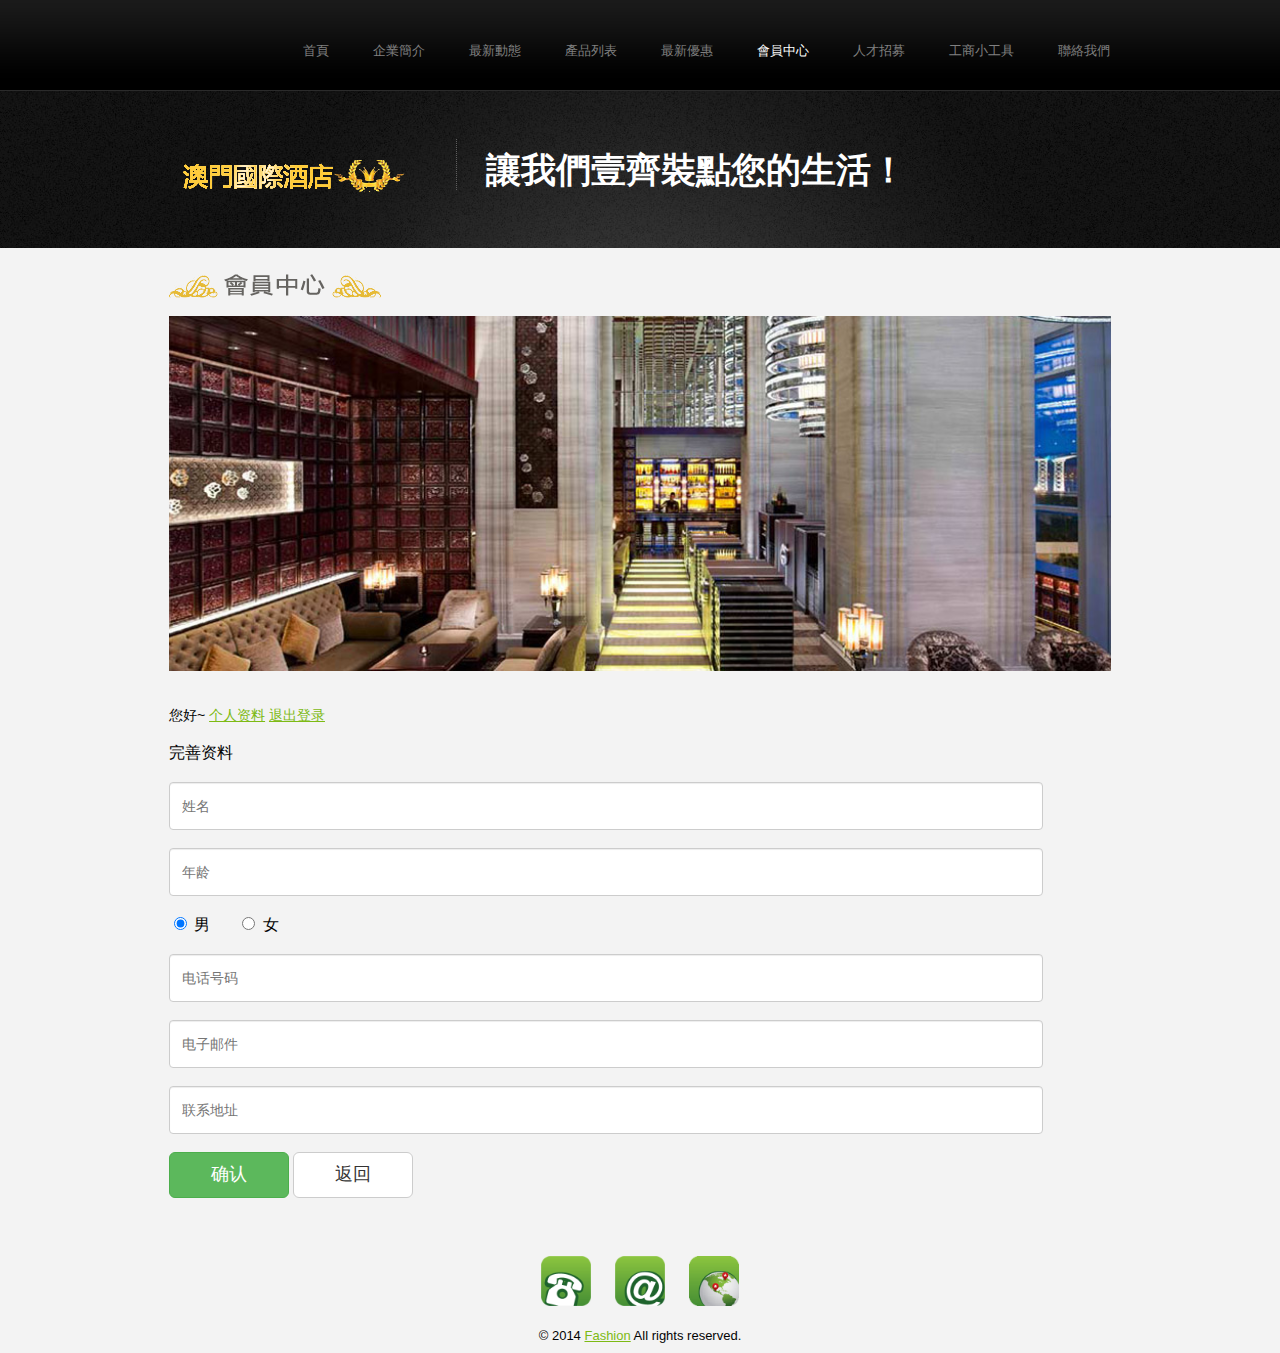
<file: zExterior/reImf.html>
<!DOCTYPE html>
<html lang="en">
<head>
    <title>修改資料</title>
    <meta charset="utf-8">
	<meta name="viewport" content="width=device-width, initial-scale=1, maximum-scale=1">
    <link rel="stylesheet" href="css/reset.css" type="text/css" media="screen">
    <link rel="stylesheet" href="css/style.css" type="text/css" media="screen">
    <link rel="stylesheet" href="css/zerogrid.css" type="text/css" media="all">
	 <link rel="stylesheet" href="css/responsive.css" type="text/css" media="all">   
    <script src="js/jquery-1.6.3.min.js" type="text/javascript"></script>
  
    <script src="js/jcarousellite_1.0.1.js" type="text/javascript"></script>
    <script src="js/jquery.easing.1.3.js" type="text/javascript"></script>
    
	<script type="text/javascript" src="js/css3-mediaqueries.js"></script>
    <script type="text/javascript">
		$(document).ready(function() { 
			$('.carousel .jCarouselLite').jCarouselLite({ 
				btnNext: '.carousel .next',
				btnPrev: '.carousel .prev',
				speed: 600,
				easing: 'easeOutQuart',
				vertical: false,
				circular: true,
				visible: 4,
				start: 0,
				scroll: 1
			}); 
		}); 
	</script>
	<!--[if lt IE 8]>
    <div style=' clear: both; text-align:center; position: relative;'>
        <a href="http://windows.microsoft.com/en-US/internet-explorer/products/ie/home?ocid=ie6_countdown_bannercode">
        	<img src="http://storage.ie6countdown.com/assets/100/images/banners/warning_bar_0000_us.jpg" border="0" height="42" width="820" alt="You are using an outdated browser. For a faster, safer browsing experience, upgrade for free today." />
        </a>
    </div>
	<![endif]-->
    <!--[if lt IE 9]>
   		<script type="text/javascript" src="js/html5.js"></script>
        <link rel="stylesheet" href="css/ie.css" type="text/css" media="screen">
	<![endif]-->
</head>
<body id="page2">
	<!--==============================header=================================-->
    <header>
    	<div class="menu-row">
        	<div class="main zerogrid">
            	<nav class="wrapper">
                    <ul class="menu">
                       <li><a href="index.html">首頁</a></li>
                       <li><a href="company.html">企業簡介</a></li>
					<li><a href="newest.html">最新動態</a></li>
					<li><a href="product.html">產品列表</a></li>
					<li><a href="preferential.html">最新優惠</a></li>
					<li><a class="active" href="user.html">會員中心</a></li>
					<li><a href="zm.html">人才招募</a></li>
					<li><a href="ts.html">工商小工具</a></li>
					<li><a href="contact.html">聯絡我們</a></li>   
                    </ul>
                     <div style="margin-bottom:20px;" id="menus" align="center"><a href="javascript:;" onClick="$('.listmenu').slideToggle();" style="color:#FFF;font-size:22px;">MENU</a></div>
				<style>
				#menus{display:none;}
                #mobilenav{height:77px;line-height:77px;}
                .listmenu{display:none;margin-bottom:20px;}
                .listmenu li{padding:15px;background:#373737;fong-size:15px;border-bottom:1px #666 dashed;}
                .listmenu li a{color:#FFF;}
                .listmenu .cur{font-weight:bold; text-decoration:underline;}
                </style>
                <div>
                    <ul id="" class="listmenu">
                        <li class="cur"><a href="index.html">首頁</a></li>
                        <li><a href="company.html">企業簡介</a></li>
                        <li><a href="newest.html">最新動態</a></li>
                        <li><a href="product.html">產品列表</a></li>
                        <li><a href="preferential.html">最新優惠</a></li>
                        <li><a href="user.html">會員中心</a></li>
                        <li><a href="zm.html">招聘</a></li>
                        <li><a href="ts.html">工商小工具</a></li>
					<li><a href="contact.html">聯絡我們</a></li>
                    </ul>                        
                </div>
				<div id="combo-holder" style="display:none;"></div>
                
                </nav>
            </div>
        </div>
   	  <div class="row-bot">
            <div class="row-bot-bg">
                <div class="main zerogrid">
                    <div class="wrapper">
                        <h1><a href="index.html"><img src="images/logo1.png" /></a></h1>
                        <h2>讓我們壹齊裝點您的生活！</h2>
                    </div>
                </div>
            </div>
        </div>
    </header>
    
	<!--==============================aside================================-->
   
    
    <!--==============================content================================-->
      <aside><div class="carousel">   
            <div class="carousel-container">
                <p><img src="images/page2/login-title.png"/></p>
                <div class="jCarouselLite">
                    <img src="images/page1/slider-img4c.jpg" style="width:100%;" />
                    </div>
                    <br><br>
			  
<div style="font-size:14px;"> 您好~  <a href="userImf.html">个人资料</a> <a href="./User.htm">退出登录</a></div>
            <br>

            完善资料<br><br>
            <form action="" method="post" id="form1" >
              <p>
                <input class="form-control" type="text" name="user" id="user" placeholder="姓名" />
              </p>
              <p>
                <input class="form-control" type="text" name="age" id="age" placeholder="年龄" />
              </p>
              <p><input type="radio" name="sex" value="1" checked="checked" /> 男&nbsp;&nbsp;&nbsp;&nbsp;&nbsp;&nbsp;<input type="radio" name="sex" value="2" /> 女</p>
              <p>
                <input class="form-control" type="text" name="tel" id="user" placeholder="电话号码" />
              </p>
              <div class="clear"></div>
              <p>
                <input class="form-control" type="password" id="pwd" name="pwd" placeholder="电子邮件" />
              </p>
              <div class="clear"></div>
              <p>
                <input class="form-control" type="password" id="pwd" name="pwd" placeholder="联系地址" />
              </p>
              <div class="clear"></div>
              <div class="center">
                  <button type="button" class="btn btn-success btn-lg" onClick="" style="width:120px;">确认</button>
                  <a href="./userImf.htm"><button type="button" class="btn btn-default btn-lg" onClick="" style="width:120px;">返回</button></a>
                  <br><br>
              </div>
           </form>
           

    
				</div>
                </div>
            </div>
        </div>
    	
    </aside>
    
	<!--==============================footer=================================-->
<footer>
		<div class="main zerogrid">
            <div class="aligncenter">
          <div class="main zerogrid">
            <div class="aligncenter">
              <!-- widgets -->
             <p class="aligncenter" style="margin-top:10px;">
               <img src="images/bi1.png" width="50" onClick="location='tel:+85312345678';" style="margin-right:20px;" /> 				
               <img src="images/bi2.png" width="50" onClick="location='mailto:abc@food.com';" style="margin-right:20px;" />
               <img src="images/bi3.png" width="50" onClick="location='contact.htm';" /></p>
                 <div id="social-bar">
                <div class="aligncenter" style="margin:auto;width:200px;"><div class="bdsharebuttonbox"><a style="text-align:center;" href="#" class="bds_qzone" data-cmd="qzone" title="分享到QQ空间"></a><a href="#" class="bds_tsina" data-cmd="tsina" title="分享到新浪微博"></a><a href="#" class="bds_twi" data-cmd="twi" title="分享到Twitter"></a><a href="#" class="bds_fbook" data-cmd="fbook" title="分享到Facebook"></a><a href="#" class="bds_weixin" data-cmd="weixin" title="分享到微信"></a></div>
<script>window._bd_share_config={"common":{"bdSnsKey":{},"bdText":"","bdMini":"2","bdMiniList":false,"bdPic":"","bdStyle":"1","bdSize":"32"},"share":{}};with(document)0[(getElementsByTagName('head')[0]||body).appendChild(createElement('script')).src='http://bdimg.share.baidu.com/static/api/js/share.js?v=89860593.js'];</script></div></div>
                 <div class="aligncenter">© 2014  <a href="index.html" >Fashion</a> All rights reserved.      </div>
              </div>
          </div>
		</div>
	</div>
    </footer>
	<script type="text/javascript"> Cufon.now(); </script>
</body>
</html>
</file>
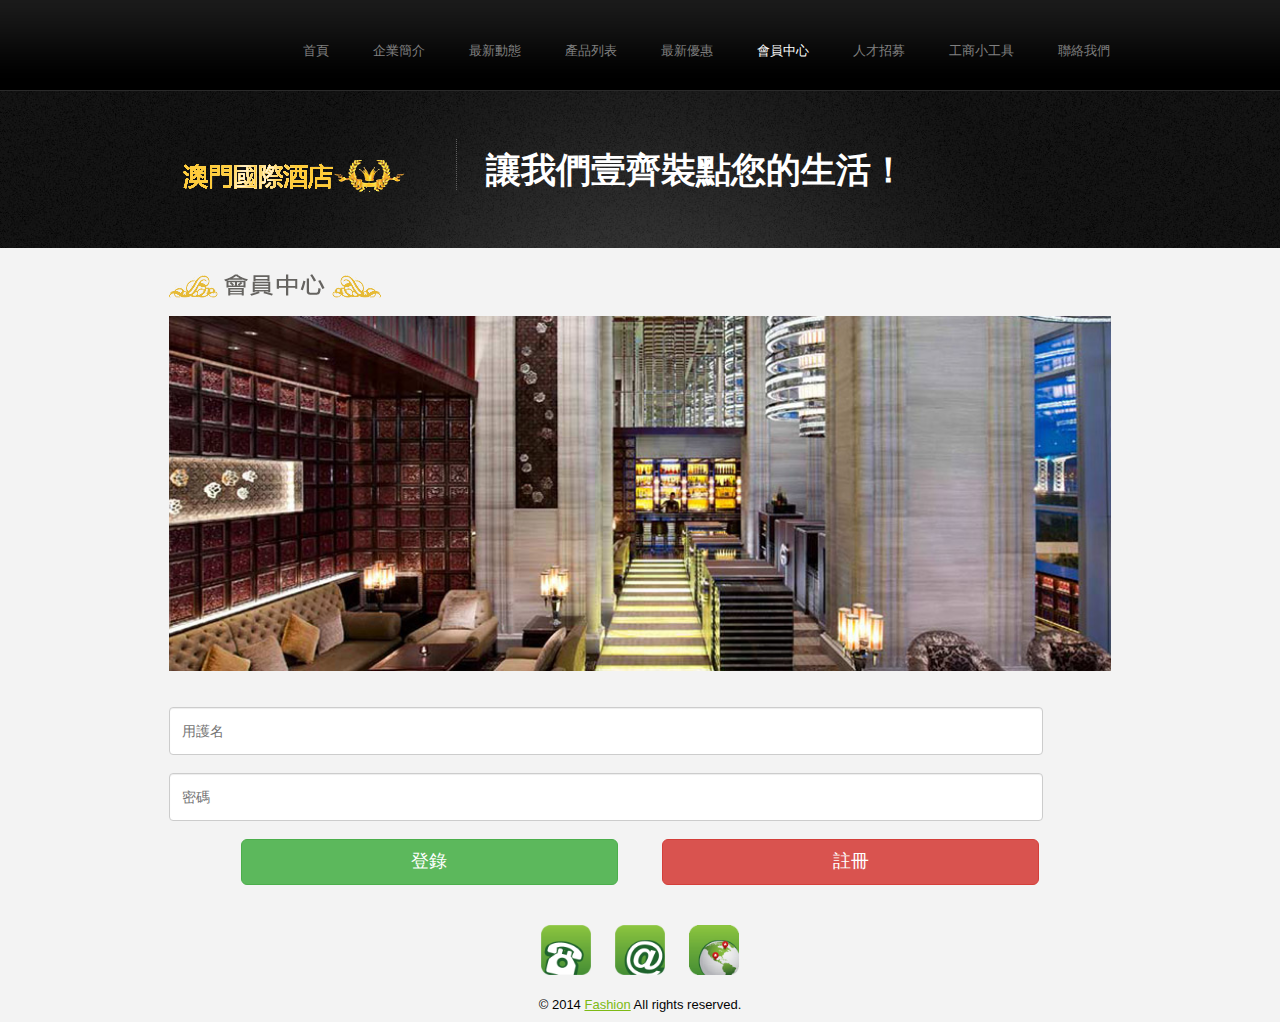
<file: zExterior/user.html>
<!DOCTYPE html>
<html lang="en">
<head>
    <title>會員中心</title>
    <meta charset="utf-8">
	<meta name="viewport" content="width=device-width, initial-scale=1, maximum-scale=1">
    <link rel="stylesheet" href="css/reset.css" type="text/css" media="screen">
    <link rel="stylesheet" href="css/style.css" type="text/css" media="screen">
    <link rel="stylesheet" href="css/zerogrid.css" type="text/css" media="all">
	 <link rel="stylesheet" href="css/responsive.css" type="text/css" media="all">   
    <script src="js/jquery-1.6.3.min.js" type="text/javascript"></script>   
    <script src="js/jcarousellite_1.0.1.js" type="text/javascript"></script>
    <script src="js/jquery.easing.1.3.js" type="text/javascript"></script>
	<script type="text/javascript" src="js/css3-mediaqueries.js"></script>
    <script type="text/javascript">
		$(document).ready(function() { 
			$('.carousel .jCarouselLite').jCarouselLite({ 
				btnNext: '.carousel .next',
				btnPrev: '.carousel .prev',
				speed: 600,
				easing: 'easeOutQuart',
				vertical: false,
				circular: true,
				visible: 4,
				start: 0,
				scroll: 1
			}); 
		}); 
	</script>
	<!--[if lt IE 8]>
    <div style=' clear: both; text-align:center; position: relative;'>
        <a href="http://windows.microsoft.com/en-US/internet-explorer/products/ie/home?ocid=ie6_countdown_bannercode">
        	<img src="http://storage.ie6countdown.com/assets/100/images/banners/warning_bar_0000_us.jpg" border="0" height="42" width="820" alt="You are using an outdated browser. For a faster, safer browsing experience, upgrade for free today." />
        </a>
    </div>
	<![endif]-->
    <!--[if lt IE 9]>
   		<script type="text/javascript" src="js/html5.js"></script>
        <link rel="stylesheet" href="css/ie.css" type="text/css" media="screen">
	<![endif]-->
</head>
<body id="page2">
	<!--==============================header=================================-->
    <header>
    	<div class="menu-row">
        	<div class="main zerogrid">
            	<nav class="wrapper">
                    <ul class="menu">
                       <li><a href="index.html">首頁</a></li>
                       <li><a href="company.html">企業簡介</a></li>
					<li><a href="newest.html">最新動態</a></li>
					<li><a href="product.html">產品列表</a></li>
					<li><a href="preferential.html">最新優惠</a></li>
					<li><a class="active" href="user.html">會員中心</a></li>
					<li><a href="zm.html">人才招募</a></li>
					<li><a href="ts.html">工商小工具</a></li>
					<li><a href="contact.html">聯絡我們</a></li>   
                    </ul>
                     <div style="margin-bottom:20px;" id="menus" align="center"><a href="javascript:;" onClick="$('.listmenu').slideToggle();" style="color:#FFF;font-size:22px;">MENU</a></div>
				<style>
				#menus{display:none;}
                #mobilenav{height:77px;line-height:77px;}
                .listmenu{display:none;margin-bottom:20px;}
                .listmenu li{padding:15px;background:#373737;fong-size:15px;border-bottom:1px #666 dashed;}
                .listmenu li a{color:#FFF;}
                .listmenu .cur{font-weight:bold; text-decoration:underline;}
                </style>
                <div>
                    <ul id="" class="listmenu">
                        <li class="cur"><a href="index.html">首頁</a></li>
                        <li><a href="company.html">企業簡介</a></li>
                        <li><a href="newest.html">最新動態</a></li>
                        <li><a href="product.html">產品列表</a></li>
                        <li><a href="preferential.html">最新優惠</a></li>
                        <li><a href="user.html">會員中心</a></li>
                        <li><a href="zm.html">招聘</a></li>
                        <li><a href="ts.html">工商小工具</a></li>
					<li><a href="contact.html">聯絡我們</a></li>
                    </ul>                        
                </div>
				<div id="combo-holder" style="display:none;"></div>
                
                </nav>
            </div>
        </div>
   	  <div class="row-bot">
            <div class="row-bot-bg">
                <div class="main zerogrid">
                    <div class="wrapper">
                        <h1><a href="index.html"><img src="images/logo1.png" /></a></h1>
                        <h2>讓我們壹齊裝點您的生活！</h2>
                    </div>
                </div>
            </div>
        </div>
    </header>
    
	<!--==============================aside================================-->
   
    
    <!--==============================content================================-->
      <aside><div class="carousel">   
            <div class="carousel-container">
                <p><img src="images/page2/login-title.png"/></p>
                <div  class="jCarouselLite">
                    <img src="images/page1/slider-img4c.jpg" alt="時尚服裝" style="width:100%;" />
                    </div>
                    <br><br>
                    <div>
			    <form action="" method="post" id="form1">
                      <p>
                        <input class="form-control" type="text" name="user" id="user" placeholder="用護名" />
                      </p>
                      <div class="clear"></div>
                      <p>
                        <input class="form-control" type="password" id="pwd" name="pwd" placeholder="密碼" />
                      </p>
                      <div class="clear"></div>
                      <div align="center">
                        <button type="button" class="btn btn-success btn-lg" onClick="" style="width:40%;margin-right:40px;">登錄</button>
                        <a href="reg.html"><button type="button" class="btn btn-danger btn-lg" onClick="" style="width:40%;">註冊</button></a>
                      </div>
                    </form>

				</div>
    	
				</div>
                </div>
            </div>
        </div>
    	
    </aside>
    
	<!--==============================footer=================================-->
    <footer>
		<div class="main zerogrid">
            <div class="aligncenter">
          <div class="main zerogrid">
            <div class="aligncenter">
              <!-- widgets -->
             <p class="aligncenter" style="margin-top:10px;">
               <img src="images/bi1.png" width="50" onClick="location='tel:+85312345678';" style="margin-right:20px;" /> 				
               <img src="images/bi2.png" width="50" onClick="location='mailto:abc@food.com';" style="margin-right:20px;" />
               <img src="images/bi3.png" width="50" onClick="location='contact.htm';" /></p>
                 <div id="social-bar">
                <div class="aligncenter" style="margin:auto;width:200px;"><div class="bdsharebuttonbox"><a style="text-align:center;" href="#" class="bds_qzone" data-cmd="qzone" title="分享到QQ空间"></a><a href="#" class="bds_tsina" data-cmd="tsina" title="分享到新浪微博"></a><a href="#" class="bds_twi" data-cmd="twi" title="分享到Twitter"></a><a href="#" class="bds_fbook" data-cmd="fbook" title="分享到Facebook"></a><a href="#" class="bds_weixin" data-cmd="weixin" title="分享到微信"></a></div>
<script>window._bd_share_config={"common":{"bdSnsKey":{},"bdText":"","bdMini":"2","bdMiniList":false,"bdPic":"","bdStyle":"1","bdSize":"32"},"share":{}};with(document)0[(getElementsByTagName('head')[0]||body).appendChild(createElement('script')).src='http://bdimg.share.baidu.com/static/api/js/share.js?v=89860593.js'];</script></div></div>
                 <div class="aligncenter">© 2014  <a href="index.html" >Fashion</a> All rights reserved.      </div>
              </div>
          </div>
		</div>
	</div>
    </footer>
	<script type="text/javascript"> Cufon.now(); </script>
</body>
</html>
</file>
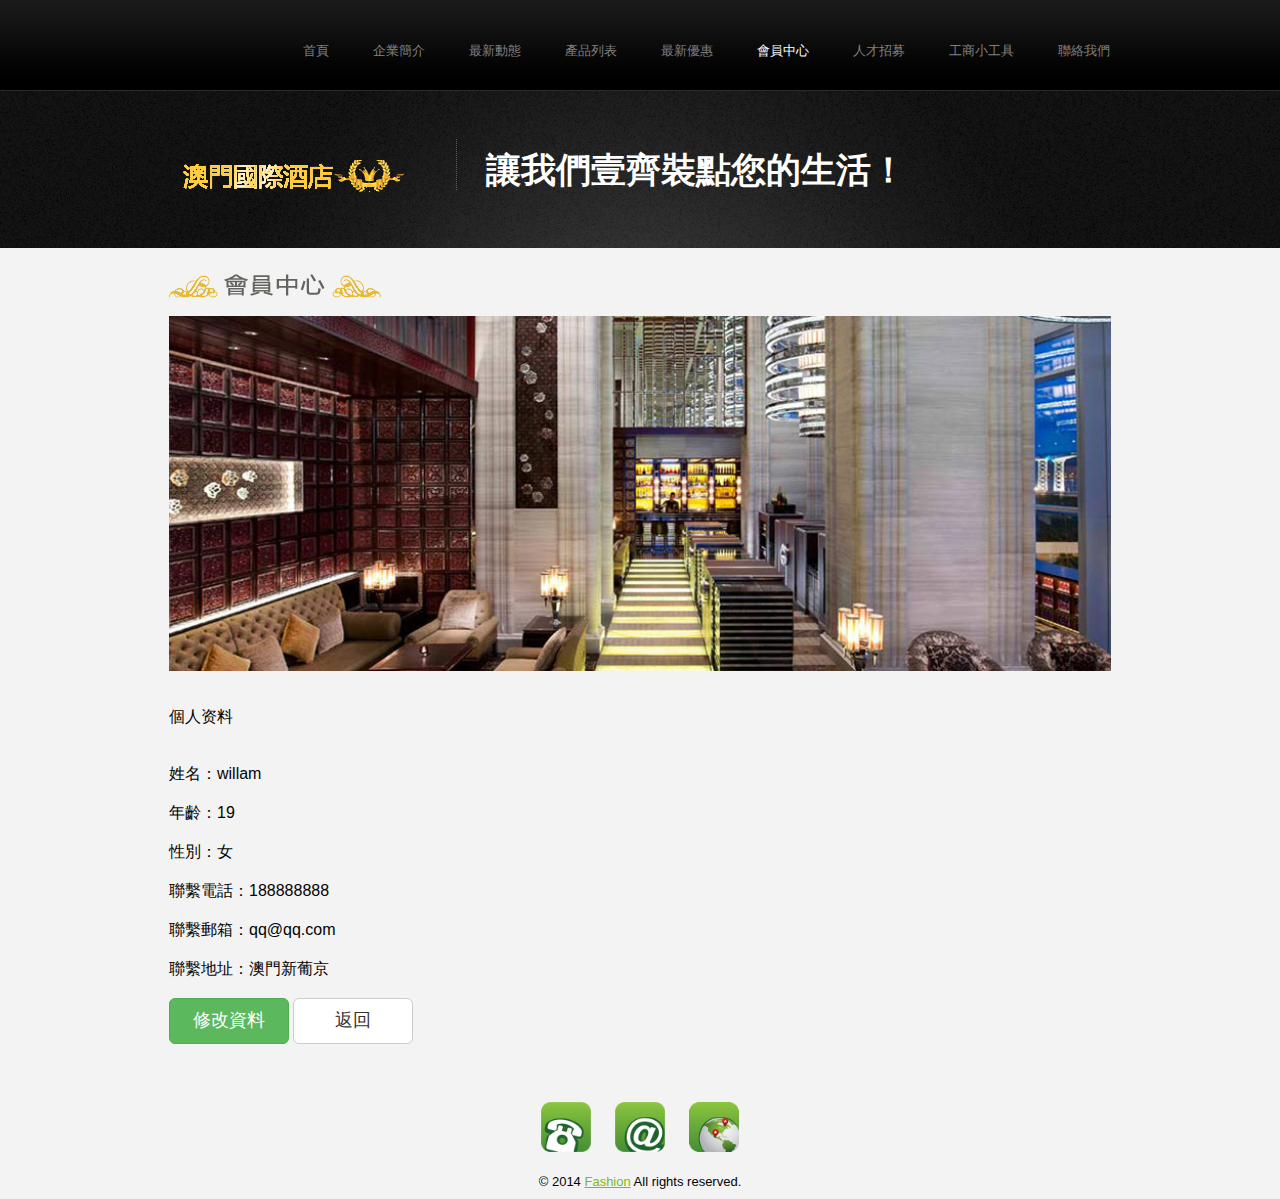
<file: zExterior/userImf.html>
<!DOCTYPE html>
<html lang="en">
<head>
    <title>用護資料</title>
    <meta charset="utf-8">
	<meta name="viewport" content="width=device-width, initial-scale=1, maximum-scale=1">
    <link rel="stylesheet" href="css/reset.css" type="text/css" media="screen">
    <link rel="stylesheet" href="css/style.css" type="text/css" media="screen">
    <link rel="stylesheet" href="css/zerogrid.css" type="text/css" media="all">
	 <link rel="stylesheet" href="css/responsive.css" type="text/css" media="all">   
    <script src="js/jquery-1.6.3.min.js" type="text/javascript"></script>  
    <script src="js/jcarousellite_1.0.1.js" type="text/javascript"></script>
    <script src="js/jquery.easing.1.3.js" type="text/javascript"></script>

	<script type="text/javascript" src="js/css3-mediaqueries.js"></script>
    <script type="text/javascript">
		$(document).ready(function() { 
			$('.carousel .jCarouselLite').jCarouselLite({ 
				btnNext: '.carousel .next',
				btnPrev: '.carousel .prev',
				speed: 600,
				easing: 'easeOutQuart',
				vertical: false,
				circular: true,
				visible: 4,
				start: 0,
				scroll: 1
			}); 
		}); 
	</script>
	<!--[if lt IE 8]>
    <div style=' clear: both; text-align:center; position: relative;'>
        <a href="http://windows.microsoft.com/en-US/internet-explorer/products/ie/home?ocid=ie6_countdown_bannercode">
        	<img src="http://storage.ie6countdown.com/assets/100/images/banners/warning_bar_0000_us.jpg" border="0" height="42" width="820" alt="You are using an outdated browser. For a faster, safer browsing experience, upgrade for free today." />
        </a>
    </div>
	<![endif]-->
    <!--[if lt IE 9]>
   		<script type="text/javascript" src="js/html5.js"></script>
        <link rel="stylesheet" href="css/ie.css" type="text/css" media="screen">
	<![endif]-->
</head>
<body id="page2">
	<!--==============================header=================================-->
    <header>
    	<div class="menu-row">
        	<div class="main zerogrid">
            	<nav class="wrapper">
                    <ul class="menu">
                       <li><a href="index.html">首頁</a></li>
                       <li><a href="company.html">企業簡介</a></li>
					<li><a href="newest.html">最新動態</a></li>
					<li><a href="product.html">產品列表</a></li>
					<li><a href="preferential.html">最新優惠</a></li>
					<li><a class="active" href="user.html">會員中心</a></li>
					<li><a href="zm.html">人才招募</a></li>
					<li><a href="ts.html">工商小工具</a></li>
					<li><a href="contact.html">聯絡我們</a></li>   
                    </ul>
                     <div style="margin-bottom:20px;" id="menus" align="center"><a href="javascript:;" onClick="$('.listmenu').slideToggle();" style="color:#FFF;font-size:22px;">MENU</a></div>
				<style>
				#menus{display:none;}
                #mobilenav{height:77px;line-height:77px;}
                .listmenu{display:none;margin-bottom:20px;}
                .listmenu li{padding:15px;background:#373737;fong-size:15px;border-bottom:1px #666 dashed;}
                .listmenu li a{color:#FFF;}
                .listmenu .cur{font-weight:bold; text-decoration:underline;}
                </style>
                <div>
                    <ul id="" class="listmenu">
                        <li class="cur"><a href="index.html">首頁</a></li>
                        <li><a href="company.html">企業簡介</a></li>
                        <li><a href="newest.html">最新動態</a></li>
                        <li><a href="product.html">產品列表</a></li>
                        <li><a href="preferential.html">最新優惠</a></li>
                        <li><a href="user.html">會員中心</a></li>
                        <li><a href="zm.html">招聘</a></li>
                        <li><a href="ts.html">工商小工具</a></li>
					<li><a href="contact.html">聯絡我們</a></li>
                    </ul>                        
                </div>
				<div id="combo-holder" style="display:none;"></div>
                
                </nav>
            </div>
        </div>
   	  <div class="row-bot">
            <div class="row-bot-bg">
                <div class="main zerogrid">
                    <div class="wrapper">
                        <h1><a href="index.html"><img src="images/logo1.png" /></a></h1>
                        <h2>讓我們壹齊裝點您的生活！</h2>
                    </div>
                </div>
            </div>
        </div>
    </header>
    
	<!--==============================aside================================-->
   
    
    <!--==============================content================================-->
      <aside><div class="carousel">   
            <div class="carousel-container">
                <p><img src="images/page2/login-title.png"/></p>
                <div class="jCarouselLite">
                    <img src="images/page1/slider-img4c.jpg" style="width:100%;" />
                    </div>
                    <br><br>
			  
					 個人资料<br><br><br>
            <form action="" method="post" id="form1" >
              <p>
                姓名：willam
              </p>
              <p>
                年齡：19
              </p>
              <p>性別：女</p>
              <p>
                聯繫電話：188888888
              </p>
              <div class="clear"></div>
              <p>
                聯繫郵箱：qq@qq.com
              </p>
              <div class="clear"></div>
              <p>
                聯繫地址：澳門新葡京
              </p>
              <div class="clear"></div>
              <div class="center">
                  <a href="reImf.html"><button type="button" class="btn btn-success btn-lg" onClick="" style="width:120px;">修改資料</button></a>
                  <button type="button" class="btn btn-default btn-lg" onClick="" style="width:120px;">返回</button>
                  <br><br>
              </div>
            </form>
           

    
				</div>
                </div>
            </div>
        </div>
    	
    </aside>
    
	<!--==============================footer=================================-->
 <footer>
		<div class="main zerogrid">
            <div class="aligncenter">
          <div class="main zerogrid">
            <div class="aligncenter">
              <!-- widgets -->
             <p class="aligncenter" style="margin-top:10px;">
               <img src="images/bi1.png" width="50" onClick="location='tel:+85312345678';" style="margin-right:20px;" /> 				
               <img src="images/bi2.png" width="50" onClick="location='mailto:abc@food.com';" style="margin-right:20px;" />
               <img src="images/bi3.png" width="50" onClick="location='contact.htm';" /></p>
                 <div id="social-bar">
                <div class="aligncenter" style="margin:auto;width:200px;"><div class="bdsharebuttonbox"><a style="text-align:center;" href="#" class="bds_qzone" data-cmd="qzone" title="分享到QQ空间"></a><a href="#" class="bds_tsina" data-cmd="tsina" title="分享到新浪微博"></a><a href="#" class="bds_twi" data-cmd="twi" title="分享到Twitter"></a><a href="#" class="bds_fbook" data-cmd="fbook" title="分享到Facebook"></a><a href="#" class="bds_weixin" data-cmd="weixin" title="分享到微信"></a></div>
<script>window._bd_share_config={"common":{"bdSnsKey":{},"bdText":"","bdMini":"2","bdMiniList":false,"bdPic":"","bdStyle":"1","bdSize":"32"},"share":{}};with(document)0[(getElementsByTagName('head')[0]||body).appendChild(createElement('script')).src='http://bdimg.share.baidu.com/static/api/js/share.js?v=89860593.js'];</script></div></div>
                 <div class="aligncenter">© 2014  <a href="index.html" >Fashion</a> All rights reserved.      </div>
              </div>
          </div>
		</div>
	</div>
    </footer>
	<script type="text/javascript"> Cufon.now(); </script>
</body>
</html>
</file>
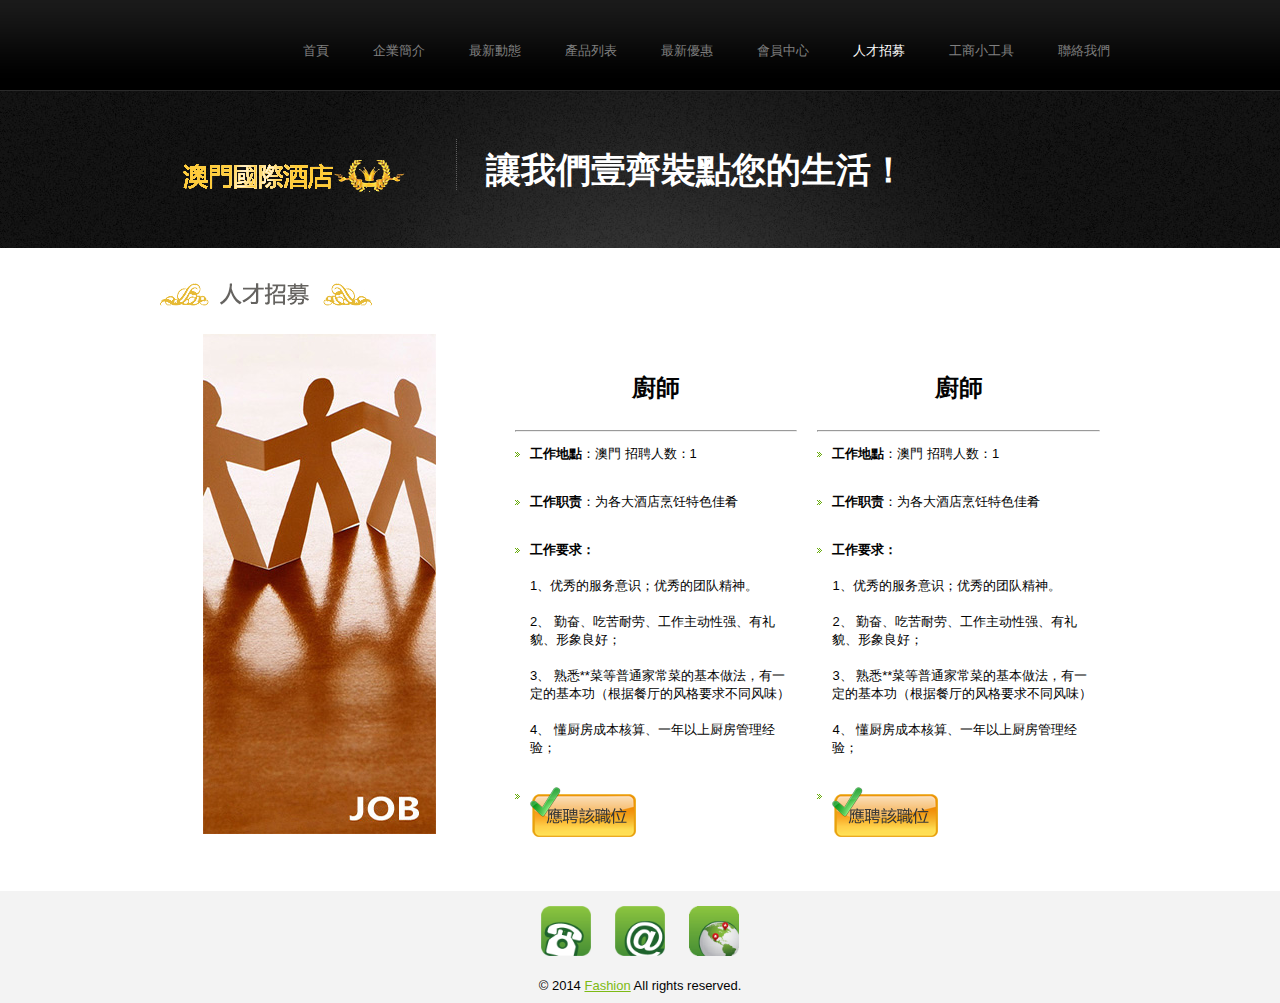
<file: zExterior/zm.html>
<!DOCTYPE html>
<html lang="en">
<head>
    <title>人才招募</title>
    <meta charset="utf-8">
	<meta name="viewport" content="width=device-width, initial-scale=1, maximum-scale=1">
    <link rel="stylesheet" href="css/reset.css" type="text/css" media="screen">
    <link rel="stylesheet" href="css/style.css" type="text/css" media="screen">
    <link rel="stylesheet" href="css/zerogrid.css" type="text/css" media="all">
	 <link rel="stylesheet" href="css/responsive.css" type="text/css" media="all">    
    <script src="js/jquery-1.6.3.min.js" type="text/javascript"></script>    
    <script src="js/jcarousellite_1.0.1.js" type="text/javascript"></script>
    <script src="js/jquery.easing.1.3.js" type="text/javascript"></script>
	<script type="text/javascript" src="js/css3-mediaqueries.js"></script>
    <script type="text/javascript">
		$(document).ready(function() { 
			$('.carousel .jCarouselLite').jCarouselLite({ 
				btnNext: '.carousel .next',
				btnPrev: '.carousel .prev',
				speed: 600,
				easing: 'easeOutQuart',
				vertical: false,
				circular: false,
				visible: 4,
				start: 0,
				scroll: 1
			}); 
		}); 
	</script>
	<!--[if lt IE 8]>
    <div style=' clear: both; text-align:center; position: relative;'>
        <a href="http://windows.microsoft.com/en-US/internet-explorer/products/ie/home?ocid=ie6_countdown_bannercode">
        	<img src="http://storage.ie6countdown.com/assets/100/images/banners/warning_bar_0000_us.jpg" border="0" height="42" width="820" alt="You are using an outdated browser. For a faster, safer browsing experience, upgrade for free today." />
        </a>
    </div>
	<![endif]-->
    <!--[if lt IE 9]>
   		<script type="text/javascript" src="js/html5.js"></script>
        <link rel="stylesheet" href="css/ie.css" type="text/css" media="screen">
	<![endif]-->
</head>
<body id="page5">
	<!--==============================header=================================-->
    <header>
    	<div class="menu-row">
        	<div class="main zerogrid">
            	<nav class="wrapper">
                    <ul class="menu">
                        <li><a href="index.html">首頁</a></li>
                       <li><a href="company.html">企業簡介</a></li>
					<li><a href="newest.html">最新動態</a></li>
					<li><a href="product.html">產品列表</a></li>
					<li><a href="preferential.html">最新優惠</a></li>
					<li><a href="user.html">會員中心</a></li>
					<li><a class="active" href="zm.html">人才招募</a></li>
					<li><a href="ts.html">工商小工具</a></li>
					<li><a href="contact.html">聯絡我們</a></li>   
                    </ul>
                    <div style="margin-bottom:20px;" id="menus" align="center"><a href="javascript:;" onClick="$('.listmenu').slideToggle();" style="color:#FFF;font-size:22px;">MENU</a></div>
				<style>
				#menus{display:none;}
                #mobilenav{height:77px;line-height:77px;}
                .listmenu{display:none;margin-bottom:20px;}
                .listmenu li{padding:15px;background:#373737;fong-size:15px;border-bottom:1px #666 dashed;}
                .listmenu li a{color:#FFF;}
                .listmenu .cur{font-weight:bold; text-decoration:underline;}
                </style>
                <div>
                    <ul id="" class="listmenu">
                        <li class="cur"><a href="index.html">首頁</a></li>
                        <li><a href="company.html">企業簡介</a></li>
                        <li><a href="newest.html">最新動態</a></li>
                        <li><a href="product.html">產品列表</a></li>
                        <li><a href="preferential.html">最新優惠</a></li>
                        <li><a href="user.html">會員中心</a></li>
                        <li><a href="zm.html">招聘</a></li>
                        <li><a href="ts.html">工商小工具</a></li>
					<li><a href="contact.html">聯絡我們</a></li>
                    </ul>                        
                </div>
				<div id="combo-holder" style="display:none;"></div>
                </nav>   
            </div>
        </div>
        
        
        
    	 <div class="row-bot">
            <div class="row-bot-bg">
                <div class="main zerogrid">
                    <div class="wrapper">
                        <h1><a href="index.html"><img src="images/logo1.png" /></a></h1>
                        <h2>讓我們壹齊裝點您的生活！</h2>
                    </div>
                </div>
            </div>
        </div>
    </header>
    
	<!--==============================aside================================-->
    
    
    <!--==============================content================================-->
    <section id="content">
        <div class="main">
            <div class="zerogrid">
            	<p><img src="images/page2/zm-title.png"></p>
                <div class="wrapper">
                	<article class="col-1-3">
                	  <img class="zmpic" src="images/jobr.jpg">
                      <br><hr id="content-hr1">
                	</article>
                    <article class="col-2-3"><div class="wrap-col">
                    	<div class="indent-left">
                    	  
                            
                            <div class="wrapper">
                            	<div class="col-1-2"><div class="wrap-col">
                                			                            <h3 align="center">廚師</h3>
		                            <hr>
		                           	<ul class="list-1">
                                    	<li><p><b>工作地點</b>：澳門 招聘人数：1</p></li>
                                       <li><p><strong>工作职责</strong>：为各大酒店烹饪特色佳肴</p></li>
                                        <li>
                                          <p><b>工作要求：</b>
                                          					   <p>1、优秀的服务意识；优秀的团队精神。</p>
															   <p>2、 勤奋、吃苦耐劳、工作主动性强、有礼貌、形象良好；</p>
														       <p>3、 熟悉**菜等普通家常菜的基本做法，有一定的基本功（根据餐厅的风格要求不同风味）</p>
															   <p>4、 懂厨房成本核算、一年以上厨房管理经验；</p></p></li>
                                        <li><p> <a href="#"> <img src="./images/jobthis.png" ></a></p></li>
                                     
                                    </ul>
                                </div></div><hr id="content-hr1">
                                <div class="col-1-2"><div class="wrap-col">
                                			                            <h3 align="center">廚師</h3>
		                            <hr>
		                           	<ul class="list-1">
                                    	<li><p><b>工作地點</b>：澳門 招聘人数：1</p></li>
                                       <li><p><strong>工作职责</strong>：为各大酒店烹饪特色佳肴</p></li>
                                        <li>
                                          <p><b>工作要求：</b>
                                          					   <p>1、优秀的服务意识；优秀的团队精神。</p>
															   <p>2、 勤奋、吃苦耐劳、工作主动性强、有礼貌、形象良好；</p>
														       <p>3、 熟悉**菜等普通家常菜的基本做法，有一定的基本功（根据餐厅的风格要求不同风味）</p>
															   <p>4、 懂厨房成本核算、一年以上厨房管理经验；</p></p></li>
                                        <li><p> <a href="#"> <img src="./images/jobthis.png" ></a></p></li>
                                     
                                    </ul>
                                </div></div><hr id="content-hr1">
                            </div>
                      </div>
                  </div></article>
                </div>
            </div>
        </div>
    </section>
    
	<!--==============================footer=================================-->
 <footer>
		<div class="main zerogrid">
            <div class="aligncenter">
          <div class="main zerogrid">
            <div class="aligncenter">
              <!-- widgets -->
             <p class="aligncenter" style="margin-top:10px;">
               <img src="images/bi1.png" width="50" onClick="location='tel:+85312345678';" style="margin-right:20px;" /> 				
               <img src="images/bi2.png" width="50" onClick="location='mailto:abc@food.com';" style="margin-right:20px;" />
               <img src="images/bi3.png" width="50" onClick="location='contact.htm';" /></p>
                 <div id="social-bar">
                <div class="aligncenter" style="margin:auto;width:200px;"><div class="bdsharebuttonbox"><a style="text-align:center;" href="#" class="bds_qzone" data-cmd="qzone" title="分享到QQ空间"></a><a href="#" class="bds_tsina" data-cmd="tsina" title="分享到新浪微博"></a><a href="#" class="bds_twi" data-cmd="twi" title="分享到Twitter"></a><a href="#" class="bds_fbook" data-cmd="fbook" title="分享到Facebook"></a><a href="#" class="bds_weixin" data-cmd="weixin" title="分享到微信"></a></div>
<script>window._bd_share_config={"common":{"bdSnsKey":{},"bdText":"","bdMini":"2","bdMiniList":false,"bdPic":"","bdStyle":"1","bdSize":"32"},"share":{}};with(document)0[(getElementsByTagName('head')[0]||body).appendChild(createElement('script')).src='http://bdimg.share.baidu.com/static/api/js/share.js?v=89860593.js'];</script></div></div>
                 <div class="aligncenter">© 2014  <a href="index.html" >Fashion</a> All rights reserved.      </div>
              </div>
          </div>
		</div>
	</div>
    </footer>
	<script type="text/javascript"> Cufon.now(); </script>
</body>
</html>
</file>
<file: zExterior/css/style.css>
﻿/* Getting the new tags to behave */
article, aside, audio, canvas, command, datalist, details, embed, figcaption, figure, footer, header, hgroup, keygen, meter, nav, output, progress, section, source, video {display:block;}
mark, rp, rt, ruby, summary, time {display:inline;}

/* Global properties ======================================================== */
html {width:100%;}

body {font-family: '微软雅黑', Helvetica, sans-serif;font-size:100%; color:#030303;background:#f3f3f3;}
.ic {border:0;float:right;background:#fff;color:#f00;width:50%;line-height:10px;font-size:10px;margin:-220% 0 0 0;overflow:hidden;padding:0}
.bg {width:100%; background:url(../images/bg-top.jpg) center 0 no-repeat;}

.main {	
	font-size:13px;
	line-height:24px;
}

a {color:#7dba14; outline:none;text-align:center;}
a:hover {text-decoration:none;text-align:center;}

.col-1, .col-2 {float:left; width:222px;}
.col-1 {margin-right:17px;}
.column-1, .column-2 {float:left; width:284px;}
.column-1 {margin-right:37px;}

.wrapper {width:100%; overflow:hidden; padding-top:10px;}
.extra-wrap {overflow:hidden;}
 
p {margin-bottom:18px;}
.p0 {margin-bottom:0px;}
.p1 {margin-bottom:8px;}
.p2 {margin-bottom:15px;}
.p3 {margin-bottom:30px;}
.p4 {margin-bottom:40px;}
.p5 {margin-bottom:50px;}
.p6 {margin-bottom:55px;}

.reg {text-transform:uppercase;}

.fleft {float:left;}
.fright {float:right;}

.alignright {text-align:right;}
.aligncenter {text-align:center;}

.it {font-style:italic;}

.color-1 {color:#fff;}
.color-2 {color:#000;}
.color-3 {color:#7dba14;}

.img-border2 {
	padding:10px;
	border:1px solid #ececec;
	background:#fff;
	border-radius:6px;
	float:left;
}

/*********************************boxes**********************************/
.indent-top {padding-top:20px;}
.indent-left {padding-left:15px;}
.indent-left2 {padding-left:30px;}
.indent-right {padding-right:50px;}

.indent-bot {margin-bottom:20px;}
.indent-bot2 {margin-bottom:30px;}
.indent-bot3 {margin-bottom:45px;}

.prev-indent-bot {margin-bottom:10px;}
.img-indent-bot {margin-bottom:25px;}
.margin-bot {margin-bottom:35px;}

.img-indent {float:left; margin:0 20px 0px 0;}	
.img-indent2 {float:left; margin:0 51px;}	
.img-indent-r {float:right; margin:0 0px 0px 40px;}	

.buttons a:hover {cursor:pointer;}

.menu li a,
.list-1 li a,
.list-2 li a,
.link,
.button,
h1 a {text-decoration:none;}	

/*********************************header*************************************/
header {
	width:100%;
	position:relative; 
	z-index:2;
}

.row-bot {
	width:100%;
	background:url(../images/row-bot-tail.gif) center top repeat;
}
.row-bot-bg {
	width:100%;
	padding:10px 0 55px;
	background:url(../images/row-bot-bg.jpg) center top no-repeat;
}
#page1 .row-bot-bg {padding:10px 0 50px;}

h1 {
	padding:49px 32px 0 10px; 
	float:left;
}
h2 {
	font-size:35px;
	line-height:1.2em;
	color:#fff;
	padding:10px 0 0 30px;
	margin-top:28px;
	background:url(../images/pic-1.gif) 0 0 repeat-y;
	overflow:hidden;
}

/***** menu *****/
.menu-row {
	width:100%;
	background:url(../images/menu-row.gif) center top repeat-x #000;
	border-bottom:1px solid #2b2b2b;
}
.menu {
	
	padding:28px 10px 26px 0; 
	float:right;
}
.menu li {
	float:left; 
	position:relative;
	padding-left:44px;
}
.menu li a {
	display:inline-block; 
	font-size:13px; 
	line-height:2em;
	color:#808080; 
	text-transform:uppercase;
}
.menu li a.active,
.menu > li > a:hover {color:#fff;}

/***** slider *****/
.slider-wrapper {
	padding: 10px;
	margin: 20px 0px;
	background: #ffffff;
}

/*********************************content*************************************/
#content {
	width:100%; 
	padding:33px 0 10px;
	background:#fff;
	position:relative;
	z-index:1;
}
#page4 #content {background:url(../images/content-tail.gif) center top repeat-x #fff;}

#page-content-sb {
  position: relative;
  margin-top: 30px;
  margin-bottom: 30px;
}
.cf {
  zoom: 1;
}
#filter-container {
  width: 965px;
  /*margin-bottom: 20px;*/ /* 20141028 原60px*/
  /* Fixes shadow and margin right */

  padding-left: 5px;
  padding-top: 5px;
  /*margin-left: -5px;*/
}
#filter-container figure {
  background: #f8f5f2;
}
#filter-container figure figcaption {
  margin: 18px 10px 20px 10px;
  text-align: center;
}
#filter-container figure {
  width: 300px;
  float: left;
  margin-right: 20px;
  /*margin-bottom: 30px;*/
  margin-bottom: 15px;/* 20141028 */
  -webkit-box-shadow: 0px 0px 2px rgba(0, 0, 0, 0.2);
  -moz-box-shadow: 0px 0px 2px rgba(0, 0, 0, 0.2);
  -o-box-shadow: 0px 0px 2px rgba(0, 0, 0, 0.2);
  box-shadow: 0px 0px 2px rgba(0, 0, 0, 0.2);
}
#portfolio-content #filter-container .portfolio-cat {
  font-style: italic;
}
.single-img{
  text-align: center;
  overflow: hidden;
}
.spacer-1 {
	width:100%; 
	background:url(../images/pic-1.gif) 217px 0 repeat-y;
}

h3 {
	font-size:24px; 
	line-height:2em;
	margin-bottom:18px;
}
h6 {color:#000;}

.border-bot {
	width:100%; 
	padding-bottom:22px; 
	background:url(../images/pic-2.gif) 0 bottom repeat-x;
}

.box {
	width:100%; 
	background:url(../images/box-tail.gif) 0 0 repeat-x;
}

.button {
	display:inline-block; 
	padding:9px 28px 2px 20px;
	color:#fff; 
	background:url(../images/button-tail.gif) 0 0 repeat-x #498f06;
	cursor:pointer;
	border-radius:6px;
}
	.button span {
		display:inline-block;
		font-size:13px;
		line-height:1.23em;
		font-weight:bold;
		padding-left:14px;
		background:url(../images/marker-2.gif) 0 7px no-repeat;
	}
.button:hover {background:#498f06;}

.list-1 li {
	line-height:18px; 
	padding:6px 0 6px 15px; 
	background:url(../images/marker-1.gif) 0 13px no-repeat;
}
	.list-1 li a {
		display:inline-block;
		color:#030303;
	}
	.list-1 li a:hover {color:#68ab0b; text-decoration:underline;}

.list-2 li {
	font-size:14px; 
	line-height:24px; 
	padding:0px; 
	background:url(../images/pic-1.gif) 0 bottom repeat-x;
}
	.list-2 li a {
		display:block; 
		color:#1799cf; 
		padding-left:12px; 
		background:url(../images/marker-1.gif) 0 10px no-repeat;
	}
	.list-2 li a:hover {color:#fff;}
	.list-2 .last-item {background:none;}

.link {color:#030303;}
.link:hover {text-decoration:underline;} 

.link-1 {
	display:inline-block; 
	color:#fff;
	text-decoration:none;
}
.link-1:hover {color:#7dba14;} 

.link-2 {color:#030303; font-weight:bold;}
.link-2:hover {text-decoration:none;} 

.text-1 {
	display:block;
	font-size:16px;
	line-height:30px;
	color:#7f7f7f;
	padding:5px 0 0 40px;
	background:url(../images/pic-1.gif) 0 0 none;
} 
.text-2 {
	display:block;
	font-size:24px; 
	line-height:2em;
	color:#498f06;
} 
	.text-2 strong {
		display:block;
		margin-top:-18px;
	} 

dl span {float:left; width:96px; font-weight:bold}

/*********************************aside*************************************/
aside {
	width:100%;
	padding:20px 0 20px;
}
/***** carousel *****/
.carousel {
	position:relative;
	overflow:hidden;
	width:100%;
	max-width: 980px;/*hack responsive*/
	min-height:220px;
	margin:5px auto;
	
}
.carousel-container {
	width:942px;
	margin:0 auto;
}
.jCarouselLite {width:100% !important;}
.carousel .prev, 
.carousel .next {
	display:block;
	width:39px;
	height:39px;
	text-indent:-9999em;
	cursor:pointer;
	position:absolute;
	top:126px;
	z-index:99;
}
.carousel .prev {left:0; background:url(../images/carousel-prev.png) 0 0 no-repeat;}
.carousel .next {right:0; background:url(../images/carousel-next.png) 0 0 no-repeat;}
.carousel .next:hover,
.carousel .prev:hover {cursor:pointer;}
.carousel-list li {
	width:222px;
	height:159px;
	margin-right:18px;
}


.img-border img {
	padding:6px;
	border: 1px solid #aaaaaa;
}

/* -- gallery  begin --*/
#gallery {
	width:1060px;
	height:882px;
	margin:0 auto;
	position:relative;
	overflow:hidden;
}
#js {
	position:relative;
	width:940px;
	margin:0 auto;
	font-size:14px;
	line-height:25px;
}
 div.content {
	/* The display of content is enabled using jQuery so that the slideshow content won't display unless javascript is enabled. */
	display: none;
	width: 410px;
	height: 340px;
	overflow: hidden;
}
 div.content img {
	position: relative;
	z-index: 2;
}
 div.content a, div.navigation a {
	
}
 div.content a:focus, div.content a:hover, div.content a:active {
	
}
 div.controls {
	 position:relative;
}
 div.controls a {
	padding: 0px;
}
 div.ss-controls {
	float: left;
	display:none;
}
 div.nav-controls {
	width:100%;
	height:27px;
	position:absolute;
	left:0;
	bottom:56px;
}
div.nav-controls a.prev {
	display:block;
	width:39px;
	height:39px;
	background:url(../images/carousel-prev.png) 0 0 no-repeat;
	text-indent:-9999em;
	cursor:pointer;
	position:absolute;
	top:-583px;
	left:0;
	z-index:99;
}
div.nav-controls a.next {
	display:block;
	width:39px;
	height:39px;
	background:url(../images/carousel-next.png) 0 0 no-repeat;
	text-indent:-9999em;
	cursor:pointer;
	position:absolute;
	top:-583px;
	right:0;
	z-index:99;
}
div.nav-controls a.prev:hover,
div.nav-controls a.next:hover {cursor:pointer;}
 div.slideshow-container {
	position: relative;
	height: 370px; /* This should be set to be at least the height of the largest image in the slideshow */
	z-index:1;
	width:940px;
	margin:0 auto;
	
}
.clear {
  clear: both;
}

 div.slideshow {
}
div.caption {
	width:100%;
	height:100%;
}
 div.slideshow span.image-wrapper {
	display: block;
	width: 920px;
	height: 347px;
	background:url(../images/img-border2.jpg) 0 0 no-repeat;
	position:absolute;
	left:0;
	top:0;
	margin:0;
	padding:11px;
}
 div.slideshow a.advance-link {
	display: block;
	margin: 0;
	font-size:0;
	line-height:0;
	text-decoration:none;
}
 div.slideshow a.advance-link:hover, div.slideshow a.advance-link:active, div.slideshow a.advance-link:visited {
	text-decoration: none;
}
 div.download {
	float: right;
}
 div.caption-container {
	 float:right; 
	 width: 270px;
	 height: 620px;
	 position:relative;
}
 span.image-caption {
	display: block;
	position: absolute;
	width: 100%;
	height: 100%;
	top: 0px;
	left: 0;
	z-index:10;
	background:#fff;
}
 div#thumbs {
	padding: 0;
	margin:0 auto 111px;
	width:940px;
}
 ul.thumbs {
	padding: 0 0 0 0;
	width:100%;
	overflow:hidden;
	position:relative;
}
 ul.thumbs li {
	float:left;
	margin-right:17px;
	margin-bottom:18px;
	width:200px;
	height:137px;
	padding:11px;
	background:url(../images/img-border.png) 0 0 no-repeat;
}
ul.thumbs li.last {margin-right:0;}
ul.thumbs li.last2 {margin-bottom:0;}
ul.thumbs li.last3 {margin:0;}
	 ul.thumbs li span {
		 display:block;
		 font-size:15px;
		 line-height:1.2em;
		 color:#f9f9f9;
		 text-transform:uppercase;
		 font-weight:bold;
	}
 a.thumb {
	 display:block;
}
 a.thumb:focus {
	outline: none;
}
#controls {
	width:100%;
}

 div.pagination {
	clear: both;
	text-align:center;
	position:relative;
	z-index:10;
}
 div.top.pagination {
	display:none;
}
 div.navigation div.bottom {
	 display:none;
}
 div.pagination a, div.pagination span.current, div.pagination span.ellipsis {
	padding:0 4px;
	font-weight:bold;
	color:#fff;
}
 div.pagination a:hover {
	text-decoration: none;
	color:#ffeaa8;
}
 div.pagination span.current {
	color:#ffeaa8;
}
 div.pagination span.ellipsis {
	border: none;
	padding: 5px 0 3px 2px;
}
/* -- gallery end --*/

/***** contact form *****/
#contact-form {
	display:block;
	width:100%;
}
	#contact-form label {
		display:block; 
		height:40px; 
		overflow:hidden;
	}
	#contact-form input {
		float:left; 
		width:40%; 
		font-size:12px; 
		line-height:1.25em;
		color:#030303;
		padding:8px 10px; 
		margin:0; 
		font-family:Arial, Helvetica, sans-serif; 
		border:1px solid #ebebeb; 
		background:#fff;
		outline:none;
	}
	#contact-form textarea {
		float:left;
		height:196px; 
		width:92%;
		font-size:12px; 
		line-height:1.25em;
		color:#030303;
		padding:5px 10px; 
		margin:0; 
		font-family:Arial, Helvetica, sans-serif; 
		border:1px solid #ebebeb;
		background:#fff;
		overflow:auto;
		outline:none;
	}
	#filter-container figure .thumb {
  background: #cb5432 url(../img/icon-link.png) center center no-repeat;
  text-align:left;
}
.text-form {
	float:left; 
	display:block; 
	font-size:13px;
	line-height:32px;
	width:93px; 
	color:#030303;
	font-family:Arial, Helvetica, sans-serif;
}
	#content-hr1{
	border:1px dashed #999999;
	display:none;
	}
/**** userbutton ****/	
	.form-control{display:block;width:90%;height:34px;padding:6px 12px;font-size:14px;line-height:1.428571429;color:#555555;vertical-align:middle;background-color:#ffffff;border:1px solid #cccccc;border-radius:4px;-webkit-box-shadow:inset 0 1px 1px rgba(0, 0, 0, 0.075);box-shadow:inset 0 1px 1px rgba(0, 0, 0, 0.075);-webkit-transition:border-color ease-in-out .15s, box-shadow ease-in-out .15s;transition:border-color ease-in-out .15s, box-shadow ease-in-out .15s;}
	
	.btn{display:inline-block;padding:6px 12px;margin-bottom:0;font-size:14px;font-weight:normal;line-height:1.428571429;text-align:center;vertical-align:middle;cursor:pointer;border:1px solid transparent;border-radius:4px;white-space:nowrap;-webkit-user-select:none;-moz-user-select:none;-ms-user-select:none;-o-user-select:none;user-select:none;}.btn:focus{outline:thin dotted #333;outline:5px auto -webkit-focus-ring-color;outline-offset:-2px;}
	.btn-success{color:#ffffff;background-color:#5cb85c;border-color:#4cae4c;}.btn-success:hover,.btn-success:focus,.btn-success:active,.btn-success.active,.open .dropdown-toggle.btn-success{color:#ffffff;background-color:#47a447;border-color:#398439;}
	.btn-success:active,.btn-success.active,.open .dropdown-toggle.btn-success{background-image:none;}
	.btn-success.disabled,.btn-success[disabled],fieldset[disabled] .btn-success,.btn-success.disabled:hover,.btn-success[disabled]:hover,fieldset[disabled] .btn-success:hover,.btn-success.disabled:focus,.btn-success[disabled]:focus,fieldset[disabled] .btn-success:focus,.btn-success.disabled:active,.btn-success[disabled]:active,fieldset[disabled] .btn-success:active,.btn-success.disabled.active,.btn-success[disabled].active,fieldset[disabled] .btn-success.active{background-color:#5cb85c;border-color:#4cae4c;}
	.btn-primary .caret,.btn-success .caret,.btn-warning .caret,.btn-danger .caret,.btn-info .caret{border-top-color:#fff;}
	
	.btn-lg{padding:10px 16px;font-size:18px;line-height:1.33;border-radius:6px;}
	.btn-danger{color:#ffffff;background-color:#d9534f;border-color:#d43f3a;}
	.btn-default{color:#333333;background-color:#ffffff;border-color:#cccccc;}
.btn-danger:hover,.btn-danger:focus,.btn-danger:active,.btn-danger.active,.open .dropdown-toggle.btn-danger{color:#ffffff;background-color:#d2322d;border-color:#ac2925;}

.btn-default:hover,.btn-default:focus,.btn-default:active,.btn-default.active,.open .dropdown-toggle.btn-default{color:#333333;background-color:#ebebeb;border-color:#adadad;}



.buttons {padding:8px 0 0 0px; float: right; margin-right: 20px;}
.buttons a {margin-left:6px;}
		
/****************************footer************************/
footer {
	width:100%; 
	padding:5px 0;
}
#social-bar {
  display:block;
  float:none;
}

.list-services {
	padding:0;
}
	.list-services li {
		float:left; 
		padding:0 0 0 10px;
	}

.preferential img{width: 100%;}
</file>
<file: zExterior/css/zerogrid.css>
/*
Zerotheme.com | Free Html5 Responsive Templates
Zerogrid - A Single Grid System for Responsive Design
Author: Kimmy
Version : 2.1
Author URI: http://www.zerotheme.com/
*/
/* -------------------------------------------- */
/* ------------------Grid System--------------- */ 
.zerogrid{ width: 960px; position: relative; margin: 0 auto; padding: 0px;}
.zerogrid:after { content: "\0020"; display: block; height: 0; clear: both; visibility: hidden; }

.zerogrid .row{}
.zerogrid .row:before,.row:after { content: '\0020'; display: block; overflow: hidden; visibility: hidden; width: 0; height: 0; }
.zerogrid .row:after{clear: both; }
.zerogrid .row{zoom: 1;}

.zerogrid .wrap-col{margin:10px;}

.zerogrid .col-1-2, .zerogrid .col-1-3, .zerogrid .col-2-3, .zerogrid .col-1-4, .zerogrid .col-2-4, .zerogrid .col-3-4, .zerogrid .col-1-5, .zerogrid .col-2-5, .zerogrid .col-3-5, .zerogrid .col-4-5, .zerogrid .col-1-6, .zerogrid .col-2-6, .zerogrid .col-3-6, .zerogrid .col-4-6, .zerogrid .col-5-6{float:left; display: inline-block;}

.zerogrid .col-full{width:100%;}

.zerogrid .col-1-2{width:50%;}

.zerogrid .col-1-3{width:33.33%; text-align:center;}
.zerogrid .col-2-3{width:66.66%; height:66.66%;}

.zerogrid .col-1-4{width:25%;}
.zerogrid .col-2-4{width:50%;}
.zerogrid .col-3-4{width:75%;}

.zerogrid .col-1-5{width:20%;}
.zerogrid .col-2-5{width:40%;}
.zerogrid .col-3-5{width:60%;}
.zerogrid .col-4-5{width:80%;}

.zerogrid .col-1-6{width:16.66%;}
.zerogrid .col-2-6{width:33.33%;}
.zerogrid .col-3-6{width:50%;}
.zerogrid .col-4-6{width:66.66%;}
.zerogrid .col-5-6{width:83.33%;}

@media only screen and (min-width: 768px) and (max-width: 959px) {
	.zerogrid{width:768px;}
}

@media only screen and (min-width: 620px) and (max-width: 767px) {
	.zerogrid{width:100%;}
}

@media only screen and (max-width: 619px) {
	.zerogrid, .zerogrid .col-1-2, .zerogrid .col-1-3, .zerogrid .col-2-3, .zerogrid .col-1-4, .zerogrid .col-2-4, .zerogrid .col-3-4, .zerogrid .col-1-5, .zerogrid .col-2-5, .zerogrid .col-3-5, .zerogrid .col-4-5, .zerogrid .col-1-6, .zerogrid .col-2-6, .zerogrid .col-3-6, .zerogrid .col-4-6, .zerogrid .col-5-6{width:100%;}
}
</file>
<file: zExterior/css/responsive.css>
/*
Free Html5 Responsive Templates
Author: Kimmy Tran
Author URI: http://www.zerotheme.com/
*/
html {
   -webkit-text-size-adjust: none;
}
.video embed,
.video object,
.video iframe {
   width: 100%;
   height: auto;
}
img{
	max-width:100%;
	height: auto;
   	width: auto\9; 
	/* ie8 */
}

/*------------------------*/

@media only screen and (max-width: 959px) {
	#menus{display:block !important;}
	.menu{display:none;}
	.carousel-container {
	width:700px;
	margin:0 auto;
}
	#filter-container {
    width: 800px;
	margin:0 auto;
    /* 712 + 20 gap */
  
  }
  #filter-container figure {
    width: 223px;
   
  }


}

@media only screen and (max-width: 767px){
	#menus{display:block !important;}
	.menu{display:none;}

	h2{
	font-size:23px;}
	.img-indent2{float: none;}
	.carousel {
	  width:600px;
  }
.carousel-container {
	width:450px;
	margin:0 auto;}
	
	#filter-container {
    width: 450px;
	margin:0 auto;
  }
	.zmpic{
		display:none;}
	.zerogrid .col-2-3{width:100%; height:100%;}

  #filter-container figure {
    width: 290px;
  margin:0 auto;
    float: left;
  }

}
@media only screen and (max-width: 619px) {
	h1 {float:none;}
	h2 {font-size:23px;	line-height:1em;padding-left:10px;	background:none;}
	.img-indent2{float: none;}

	#filter-container {
    width: 360px;
  }
  .carousel {
	  width:320px;
  }
  #filter-container figure {
    width: 290px;
  margin:0 auto;
    float: left;
  }
  	#content-hr1{
	display:block;
	}
	.img-border2 {
		width:550px;}
		.carousel-container {
	width:220px;
	margin:0 auto;}
		
	 

}
	
}
@media only screen and (max-width: 480px) {
	
	h2 {font-size:23px;	line-height:1em;padding-left:10px;	background:none;}
	#menus{display:block !important;
	}
	.menu{display:none;}
	
	#content-hr1{
	display:block;
	}
	#filter-container {
    width: 360px;
	margin:auto auto;
  }
  #filter-container figure {
    width: 300px;
   margin:auto auto;
    float: left;
  }
  .zerogrid .col-1-3{
	  margin:auto auto;}
	.carousel-container {
	width:220px;
	margin:0 auto;}
	 

 

}
@media only screen and (max-width: 240px) {
		#content-hr1{
	display:block;
	}
}
</file>
<file: zExterior/css/responsiveslides.css>
/*! http://responsiveslides.com v1.32 by @viljamis */

.rslides {
  position: relative;
  list-style: none;
  overflow: hidden;
  width: 100%;
  padding: 0;
  margin: 0;
  }

.rslides li {
  position: absolute;
  display: none;
  width: 100%;
  left: 0;
  top: 0;
  }

.rslides li:first-child {
  position: relative;
  display: block;
  float: left;
  }

.rslides img {
  display: block;
  height: auto;
  float: left;
  width: 100%;
  border: 0;
  }
 
 .rslides {
  margin: 0 auto;
  }

.rslides_container {
  
  position: relative;
  }

.centered-btns_nav {
  position: absolute;
  -webkit-tap-highlight-color: rgba(0,0,0,0);
  top: 50%;
  left: 0;
  opacity: 0.7;
  text-indent: -9999px;
  overflow: hidden;
  text-decoration: none;
  height: 61px;
  width: 38px;
  background: transparent url("../images/themes.gif") no-repeat left top;
  margin-top: -45px;
  }

.centered-btns_nav:active {
  opacity: 1.0;
  }

.centered-btns_nav.next {
  left: auto;
  background-position: right top;
  right: 0;
  }

.transparent-btns_nav {
  position: absolute;
  -webkit-tap-highlight-color: rgba(0,0,0,0);
  top: 0;
  left: 0;
  display: block;
  background: #fff; /* Fix for IE6-9 */
  opacity: 0;
  filter: alpha(opacity=1);
  width: 48%;
  text-indent: -9999px;
  overflow: hidden;
  height: 91%;
  }

.transparent-btns_nav.next {
  left: auto;
  right: 0;
  }

.large-btns_nav {
  position: absolute;
  -webkit-tap-highlight-color: rgba(0,0,0,0);
  opacity: 0.6;
  text-indent: -9999px;
  overflow: hidden;
  top: 0;
  bottom: 0;
  left: 0;
  background: #000 url("../images/themes.gif") no-repeat left 50%;
  width: 38px;
  }

.large-btns_nav:active {
  opacity: 1.0;
  }

.large-btns_nav.next {
  left: auto;
  background-position: right 50%;
  right: 0;
  }

.centered-btns_nav:focus,
.transparent-btns_nav:focus,
.large-btns_nav:focus {
  outline: none;
  }

.centered-btns_tabs,
.transparent-btns_tabs,
.large-btns_tabs {
  margin-top: 10px;
  text-align: center;
  }

.centered-btns_tabs li,
.transparent-btns_tabs li,
.large-btns_tabs li {
  display: inline;
  float: none;
  _float: left;
  *float: left;
  margin-right: 5px;
  }

.centered-btns_tabs a,
.transparent-btns_tabs a,
.large-btns_tabs a {
  text-indent: -9999px;
  overflow: hidden;
  -webkit-border-radius: 15px;
  -moz-border-radius: 15px;
  border-radius: 15px;
  background: #ccc;
  background: rgba(0,0,0, .2);
  display: inline-block;
  _display: block;
  *display: block;
  -webkit-box-shadow: inset 0 0 2px 0 rgba(0,0,0,.3);
  -moz-box-shadow: inset 0 0 2px 0 rgba(0,0,0,.3);
  box-shadow: inset 0 0 2px 0 rgba(0,0,0,.3);
  width: 9px;
  height: 9px;
  }

.centered-btns_here a,
.transparent-btns_here a,
.large-btns_here a {
  background: #222;
  background: rgba(0,0,0, .8);
  }
</file>
